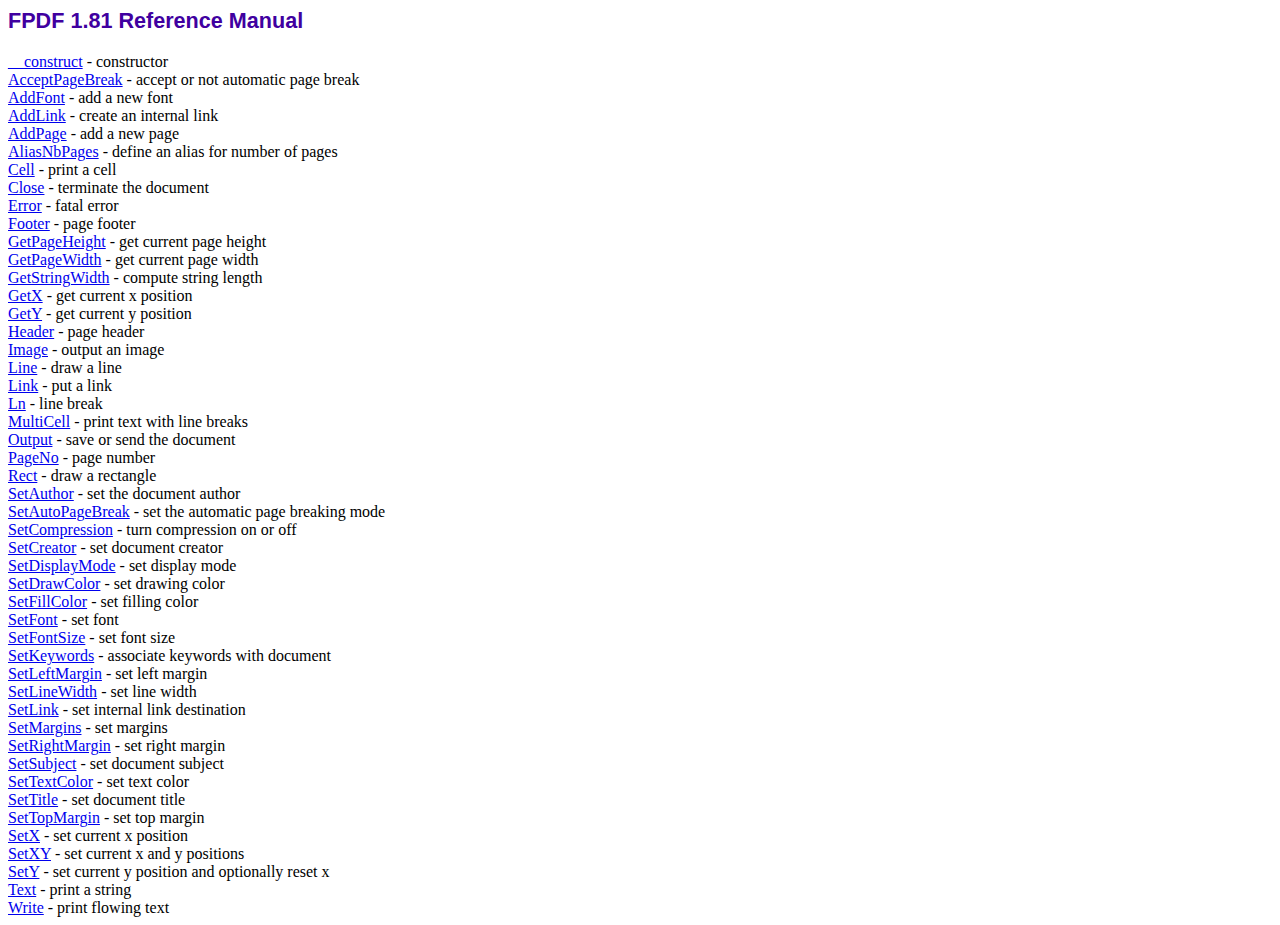
<file: andum.lk/fpdf181/doc/index.htm>
<!DOCTYPE html PUBLIC "-//W3C//DTD HTML 4.01 Transitional//EN">
<html>
<head>
<meta http-equiv="Content-Type" content="text/html; charset=ISO-8859-1">
<title>FPDF 1.81 Reference Manual</title>
<link type="text/css" rel="stylesheet" href="../fpdf.css">
</head>
<body>
<h1>FPDF 1.81 Reference Manual</h1>
<a href="__construct.htm">__construct</a> - constructor<br>
<a href="acceptpagebreak.htm">AcceptPageBreak</a> - accept or not automatic page break<br>
<a href="addfont.htm">AddFont</a> - add a new font<br>
<a href="addlink.htm">AddLink</a> - create an internal link<br>
<a href="addpage.htm">AddPage</a> - add a new page<br>
<a href="aliasnbpages.htm">AliasNbPages</a> - define an alias for number of pages<br>
<a href="cell.htm">Cell</a> - print a cell<br>
<a href="close.htm">Close</a> - terminate the document<br>
<a href="error.htm">Error</a> - fatal error<br>
<a href="footer.htm">Footer</a> - page footer<br>
<a href="getpageheight.htm">GetPageHeight</a> - get current page height<br>
<a href="getpagewidth.htm">GetPageWidth</a> - get current page width<br>
<a href="getstringwidth.htm">GetStringWidth</a> - compute string length<br>
<a href="getx.htm">GetX</a> - get current x position<br>
<a href="gety.htm">GetY</a> - get current y position<br>
<a href="header.htm">Header</a> - page header<br>
<a href="image.htm">Image</a> - output an image<br>
<a href="line.htm">Line</a> - draw a line<br>
<a href="link.htm">Link</a> - put a link<br>
<a href="ln.htm">Ln</a> - line break<br>
<a href="multicell.htm">MultiCell</a> - print text with line breaks<br>
<a href="output.htm">Output</a> - save or send the document<br>
<a href="pageno.htm">PageNo</a> - page number<br>
<a href="rect.htm">Rect</a> - draw a rectangle<br>
<a href="setauthor.htm">SetAuthor</a> - set the document author<br>
<a href="setautopagebreak.htm">SetAutoPageBreak</a> - set the automatic page breaking mode<br>
<a href="setcompression.htm">SetCompression</a> - turn compression on or off<br>
<a href="setcreator.htm">SetCreator</a> - set document creator<br>
<a href="setdisplaymode.htm">SetDisplayMode</a> - set display mode<br>
<a href="setdrawcolor.htm">SetDrawColor</a> - set drawing color<br>
<a href="setfillcolor.htm">SetFillColor</a> - set filling color<br>
<a href="setfont.htm">SetFont</a> - set font<br>
<a href="setfontsize.htm">SetFontSize</a> - set font size<br>
<a href="setkeywords.htm">SetKeywords</a> - associate keywords with document<br>
<a href="setleftmargin.htm">SetLeftMargin</a> - set left margin<br>
<a href="setlinewidth.htm">SetLineWidth</a> - set line width<br>
<a href="setlink.htm">SetLink</a> - set internal link destination<br>
<a href="setmargins.htm">SetMargins</a> - set margins<br>
<a href="setrightmargin.htm">SetRightMargin</a> - set right margin<br>
<a href="setsubject.htm">SetSubject</a> - set document subject<br>
<a href="settextcolor.htm">SetTextColor</a> - set text color<br>
<a href="settitle.htm">SetTitle</a> - set document title<br>
<a href="settopmargin.htm">SetTopMargin</a> - set top margin<br>
<a href="setx.htm">SetX</a> - set current x position<br>
<a href="setxy.htm">SetXY</a> - set current x and y positions<br>
<a href="sety.htm">SetY</a> - set current y position and optionally reset x<br>
<a href="text.htm">Text</a> - print a string<br>
<a href="write.htm">Write</a> - print flowing text<br>
</body>
</html>
</file>
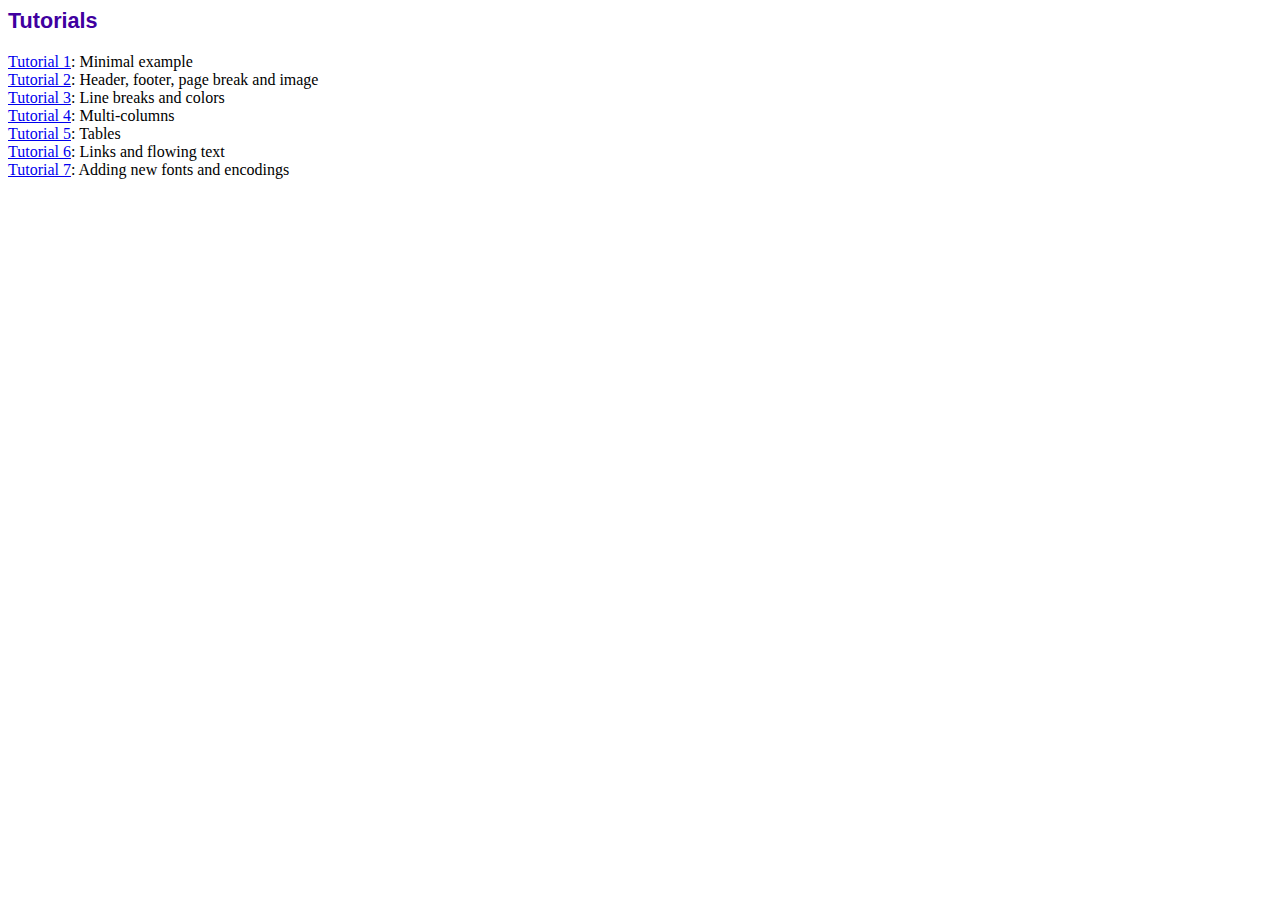
<file: andum.lk/fpdf181/tutorial/index.htm>
<!DOCTYPE html PUBLIC "-//W3C//DTD HTML 4.01 Transitional//EN">
<html>
<head>
<meta http-equiv="Content-Type" content="text/html; charset=ISO-8859-1">
<title>Tutorials</title>
<link type="text/css" rel="stylesheet" href="../fpdf.css">
</head>
<body>
<h1>Tutorials</h1>
<ul style="list-style-type:none; margin-left:0; padding-left:0">
<li><a href="tuto1.htm">Tutorial 1</a>: Minimal example</li>
<li><a href="tuto2.htm">Tutorial 2</a>: Header, footer, page break and image</li>
<li><a href="tuto3.htm">Tutorial 3</a>: Line breaks and colors</li>
<li><a href="tuto4.htm">Tutorial 4</a>: Multi-columns</li>
<li><a href="tuto5.htm">Tutorial 5</a>: Tables</li>
<li><a href="tuto6.htm">Tutorial 6</a>: Links and flowing text</li>
<li><a href="tuto7.htm">Tutorial 7</a>: Adding new fonts and encodings</li>
</ul>
</body>
</html>
</file>
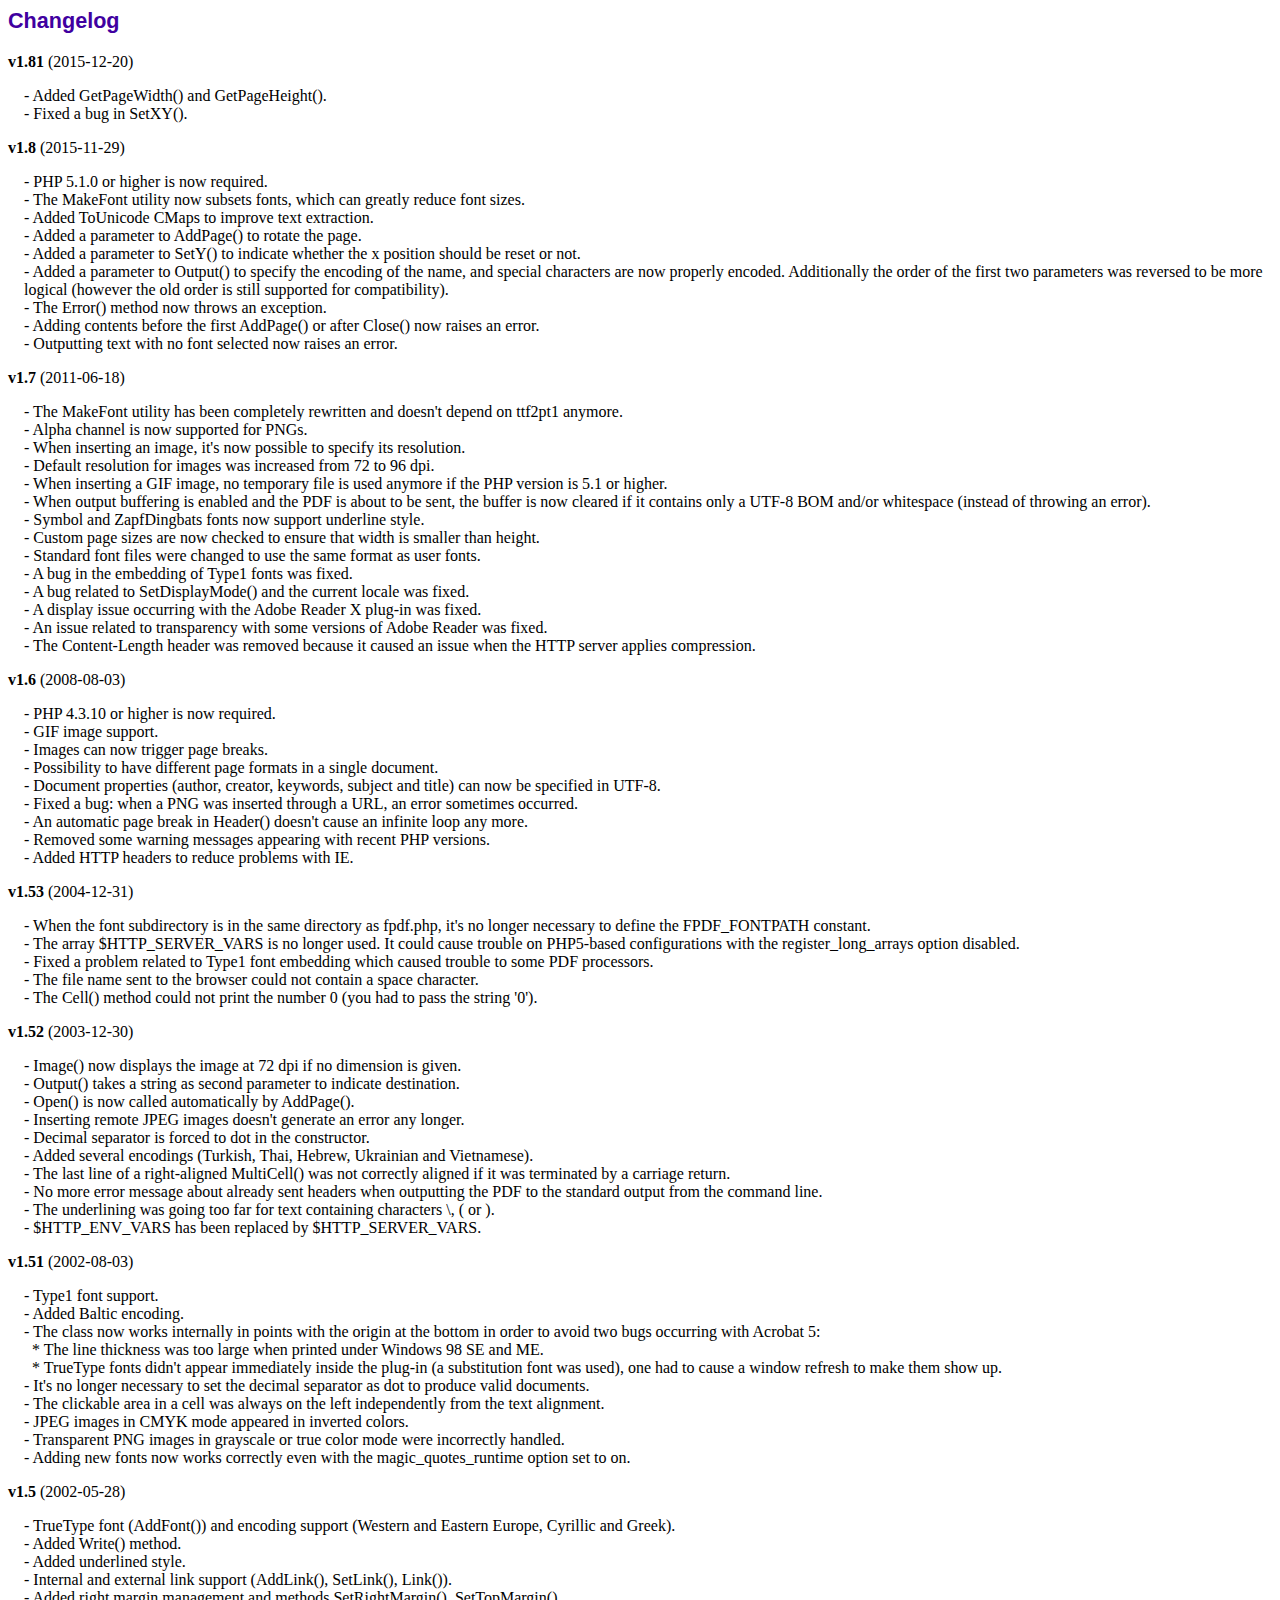
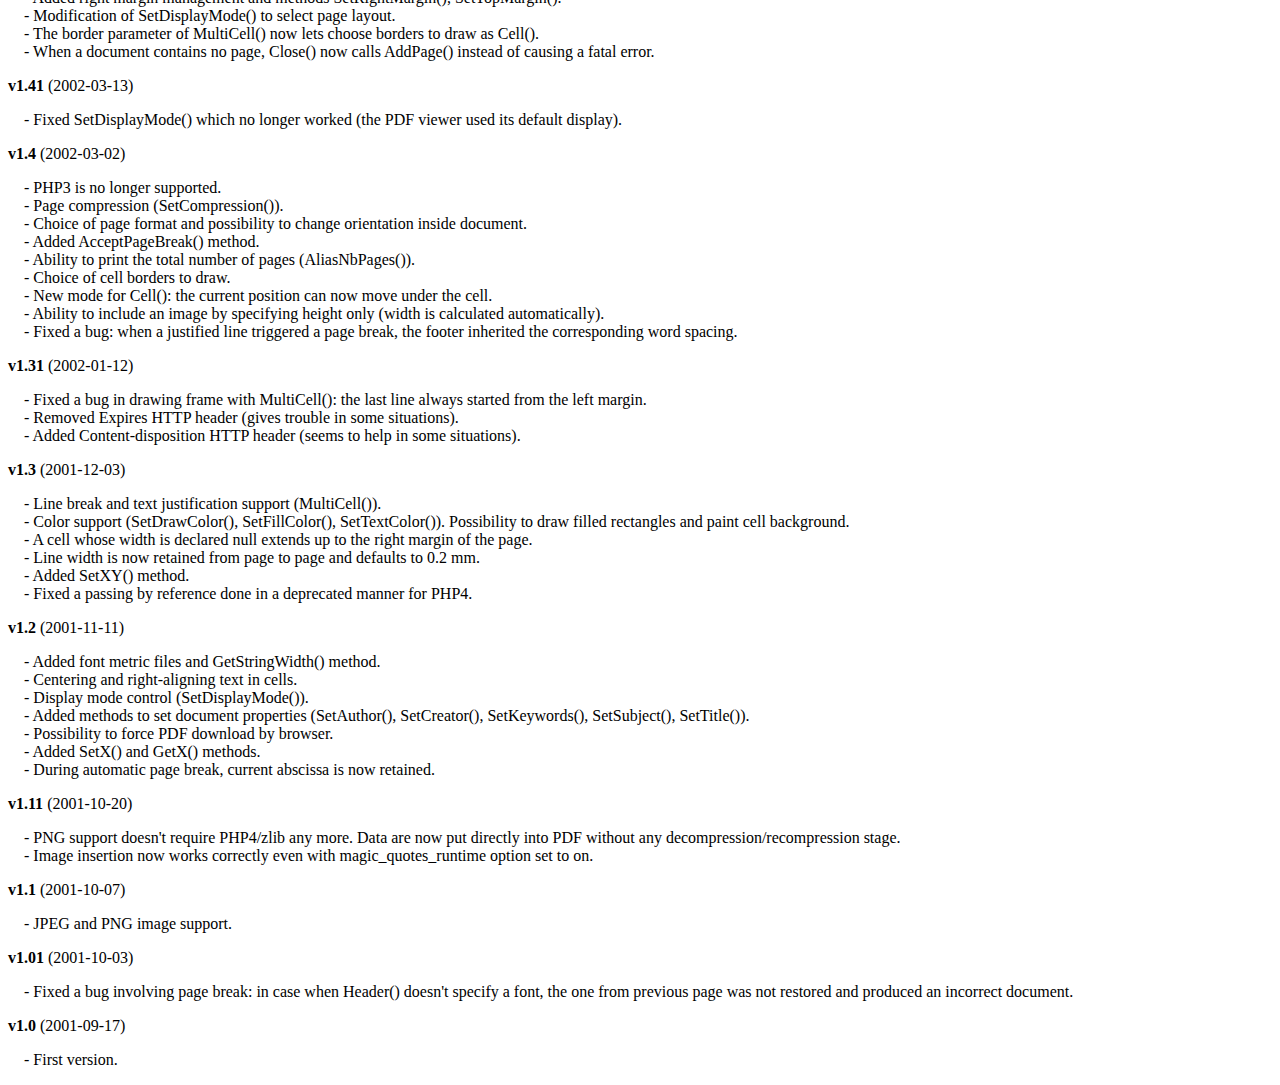
<file: andum.lk/fpdf181/changelog.htm>
<!DOCTYPE html PUBLIC "-//W3C//DTD HTML 4.01 Transitional//EN">
<html>
<head>
<meta http-equiv="Content-Type" content="text/html; charset=ISO-8859-1">
<title>Changelog</title>
<link type="text/css" rel="stylesheet" href="fpdf.css">
<style type="text/css">
dd {margin:1em 0 1em 1em}
</style>
</head>
<body>
<h1>Changelog</h1>
<dl>
<dt><strong>v1.81</strong> (2015-12-20)</dt>
<dd>
- Added GetPageWidth() and GetPageHeight().<br>
- Fixed a bug in SetXY().<br>
</dd>
<dt><strong>v1.8</strong> (2015-11-29)</dt>
<dd>
- PHP 5.1.0 or higher is now required.<br>
- The MakeFont utility now subsets fonts, which can greatly reduce font sizes.<br>
- Added ToUnicode CMaps to improve text extraction.<br>
- Added a parameter to AddPage() to rotate the page.<br>
- Added a parameter to SetY() to indicate whether the x position should be reset or not.<br>
- Added a parameter to Output() to specify the encoding of the name, and special characters are now properly encoded. Additionally the order of the first two parameters was reversed to be more logical (however the old order is still supported for compatibility).<br>
- The Error() method now throws an exception.<br>
- Adding contents before the first AddPage() or after Close() now raises an error.<br>
- Outputting text with no font selected now raises an error.<br>
</dd>
<dt><strong>v1.7</strong> (2011-06-18)</dt>
<dd>
- The MakeFont utility has been completely rewritten and doesn't depend on ttf2pt1 anymore.<br>
- Alpha channel is now supported for PNGs.<br>
- When inserting an image, it's now possible to specify its resolution.<br>
- Default resolution for images was increased from 72 to 96 dpi.<br>
- When inserting a GIF image, no temporary file is used anymore if the PHP version is 5.1 or higher.<br>
- When output buffering is enabled and the PDF is about to be sent, the buffer is now cleared if it contains only a UTF-8 BOM and/or whitespace (instead of throwing an error).<br>
- Symbol and ZapfDingbats fonts now support underline style.<br>
- Custom page sizes are now checked to ensure that width is smaller than height.<br>
- Standard font files were changed to use the same format as user fonts.<br>
- A bug in the embedding of Type1 fonts was fixed.<br>
- A bug related to SetDisplayMode() and the current locale was fixed.<br>
- A display issue occurring with the Adobe Reader X plug-in was fixed.<br>
- An issue related to transparency with some versions of Adobe Reader was fixed.<br>
- The Content-Length header was removed because it caused an issue when the HTTP server applies compression.<br>
</dd>
<dt><strong>v1.6</strong> (2008-08-03)</dt>
<dd>
- PHP 4.3.10 or higher is now required.<br>
- GIF image support.<br>
- Images can now trigger page breaks.<br>
- Possibility to have different page formats in a single document.<br>
- Document properties (author, creator, keywords, subject and title) can now be specified in UTF-8.<br>
- Fixed a bug: when a PNG was inserted through a URL, an error sometimes occurred.<br>
- An automatic page break in Header() doesn't cause an infinite loop any more.<br>
- Removed some warning messages appearing with recent PHP versions.<br>
- Added HTTP headers to reduce problems with IE.<br>
</dd>
<dt><strong>v1.53</strong> (2004-12-31)</dt>
<dd>
- When the font subdirectory is in the same directory as fpdf.php, it's no longer necessary to define the FPDF_FONTPATH constant.<br>
- The array $HTTP_SERVER_VARS is no longer used. It could cause trouble on PHP5-based configurations with the register_long_arrays option disabled.<br>
- Fixed a problem related to Type1 font embedding which caused trouble to some PDF processors.<br>
- The file name sent to the browser could not contain a space character.<br>
- The Cell() method could not print the number 0 (you had to pass the string '0').<br>
</dd>
<dt><strong>v1.52</strong> (2003-12-30)</dt>
<dd>
- Image() now displays the image at 72 dpi if no dimension is given.<br>
- Output() takes a string as second parameter to indicate destination.<br>
- Open() is now called automatically by AddPage().<br>
- Inserting remote JPEG images doesn't generate an error any longer.<br>
- Decimal separator is forced to dot in the constructor.<br>
- Added several encodings (Turkish, Thai, Hebrew, Ukrainian and Vietnamese).<br>
- The last line of a right-aligned MultiCell() was not correctly aligned if it was terminated by a carriage return.<br>
- No more error message about already sent headers when outputting the PDF to the standard output from the command line.<br>
- The underlining was going too far for text containing characters \, ( or ).<br>
- $HTTP_ENV_VARS has been replaced by $HTTP_SERVER_VARS.<br>
</dd>
<dt><strong>v1.51</strong> (2002-08-03)</dt>
<dd>
- Type1 font support.<br>
- Added Baltic encoding.<br>
- The class now works internally in points with the origin at the bottom in order to avoid two bugs occurring with Acrobat 5:<br>&nbsp;&nbsp;* The line thickness was too large when printed under Windows 98 SE and ME.<br>&nbsp;&nbsp;* TrueType fonts didn't appear immediately inside the plug-in (a substitution font was used), one had to cause a window refresh to make them show up.<br>
- It's no longer necessary to set the decimal separator as dot to produce valid documents.<br>
- The clickable area in a cell was always on the left independently from the text alignment.<br>
- JPEG images in CMYK mode appeared in inverted colors.<br>
- Transparent PNG images in grayscale or true color mode were incorrectly handled.<br>
- Adding new fonts now works correctly even with the magic_quotes_runtime option set to on.<br>
</dd>
<dt><strong>v1.5</strong> (2002-05-28)</dt>
<dd>
- TrueType font (AddFont()) and encoding support (Western and Eastern Europe, Cyrillic and Greek).<br>
- Added Write() method.<br>
- Added underlined style.<br>
- Internal and external link support (AddLink(), SetLink(), Link()).<br>
- Added right margin management and methods SetRightMargin(), SetTopMargin().<br>
- Modification of SetDisplayMode() to select page layout.<br>
- The border parameter of MultiCell() now lets choose borders to draw as Cell().<br>
- When a document contains no page, Close() now calls AddPage() instead of causing a fatal error.<br>
</dd>
<dt><strong>v1.41</strong> (2002-03-13)</dt>
<dd>
- Fixed SetDisplayMode() which no longer worked (the PDF viewer used its default display).<br>
</dd>
<dt><strong>v1.4</strong> (2002-03-02)</dt>
<dd>
- PHP3 is no longer supported.<br>
- Page compression (SetCompression()).<br>
- Choice of page format and possibility to change orientation inside document.<br>
- Added AcceptPageBreak() method.<br>
- Ability to print the total number of pages (AliasNbPages()).<br>
- Choice of cell borders to draw.<br>
- New mode for Cell(): the current position can now move under the cell.<br>
- Ability to include an image by specifying height only (width is calculated automatically).<br>
- Fixed a bug: when a justified line triggered a page break, the footer inherited the corresponding word spacing.<br>
</dd>
<dt><strong>v1.31</strong> (2002-01-12)</dt>
<dd>
- Fixed a bug in drawing frame with MultiCell(): the last line always started from the left margin.<br>
- Removed Expires HTTP header (gives trouble in some situations).<br>
- Added Content-disposition HTTP header (seems to help in some situations).<br>
</dd>
<dt><strong>v1.3</strong> (2001-12-03)</dt>
<dd>
- Line break and text justification support (MultiCell()).<br>
- Color support (SetDrawColor(), SetFillColor(), SetTextColor()). Possibility to draw filled rectangles and paint cell background.<br>
- A cell whose width is declared null extends up to the right margin of the page.<br>
- Line width is now retained from page to page and defaults to 0.2 mm.<br>
- Added SetXY() method.<br>
- Fixed a passing by reference done in a deprecated manner for PHP4.<br>
</dd>
<dt><strong>v1.2</strong> (2001-11-11)</dt>
<dd>
- Added font metric files and GetStringWidth() method.<br>
- Centering and right-aligning text in cells.<br>
- Display mode control (SetDisplayMode()).<br>
- Added methods to set document properties (SetAuthor(), SetCreator(), SetKeywords(), SetSubject(), SetTitle()).<br>
- Possibility to force PDF download by browser.<br>
- Added SetX() and GetX() methods.<br>
- During automatic page break, current abscissa is now retained.<br>
</dd>
<dt><strong>v1.11</strong> (2001-10-20)</dt>
<dd>
- PNG support doesn't require PHP4/zlib any more. Data are now put directly into PDF without any decompression/recompression stage.<br>
- Image insertion now works correctly even with magic_quotes_runtime option set to on.<br>
</dd>
<dt><strong>v1.1</strong> (2001-10-07)</dt>
<dd>
- JPEG and PNG image support.<br>
</dd>
<dt><strong>v1.01</strong> (2001-10-03)</dt>
<dd>
- Fixed a bug involving page break: in case when Header() doesn't specify a font, the one from previous page was not restored and produced an incorrect document.<br>
</dd>
<dt><strong>v1.0</strong> (2001-09-17)</dt>
<dd>
- First version.<br>
</dd>
</dl>
</body>
</html>
</file>
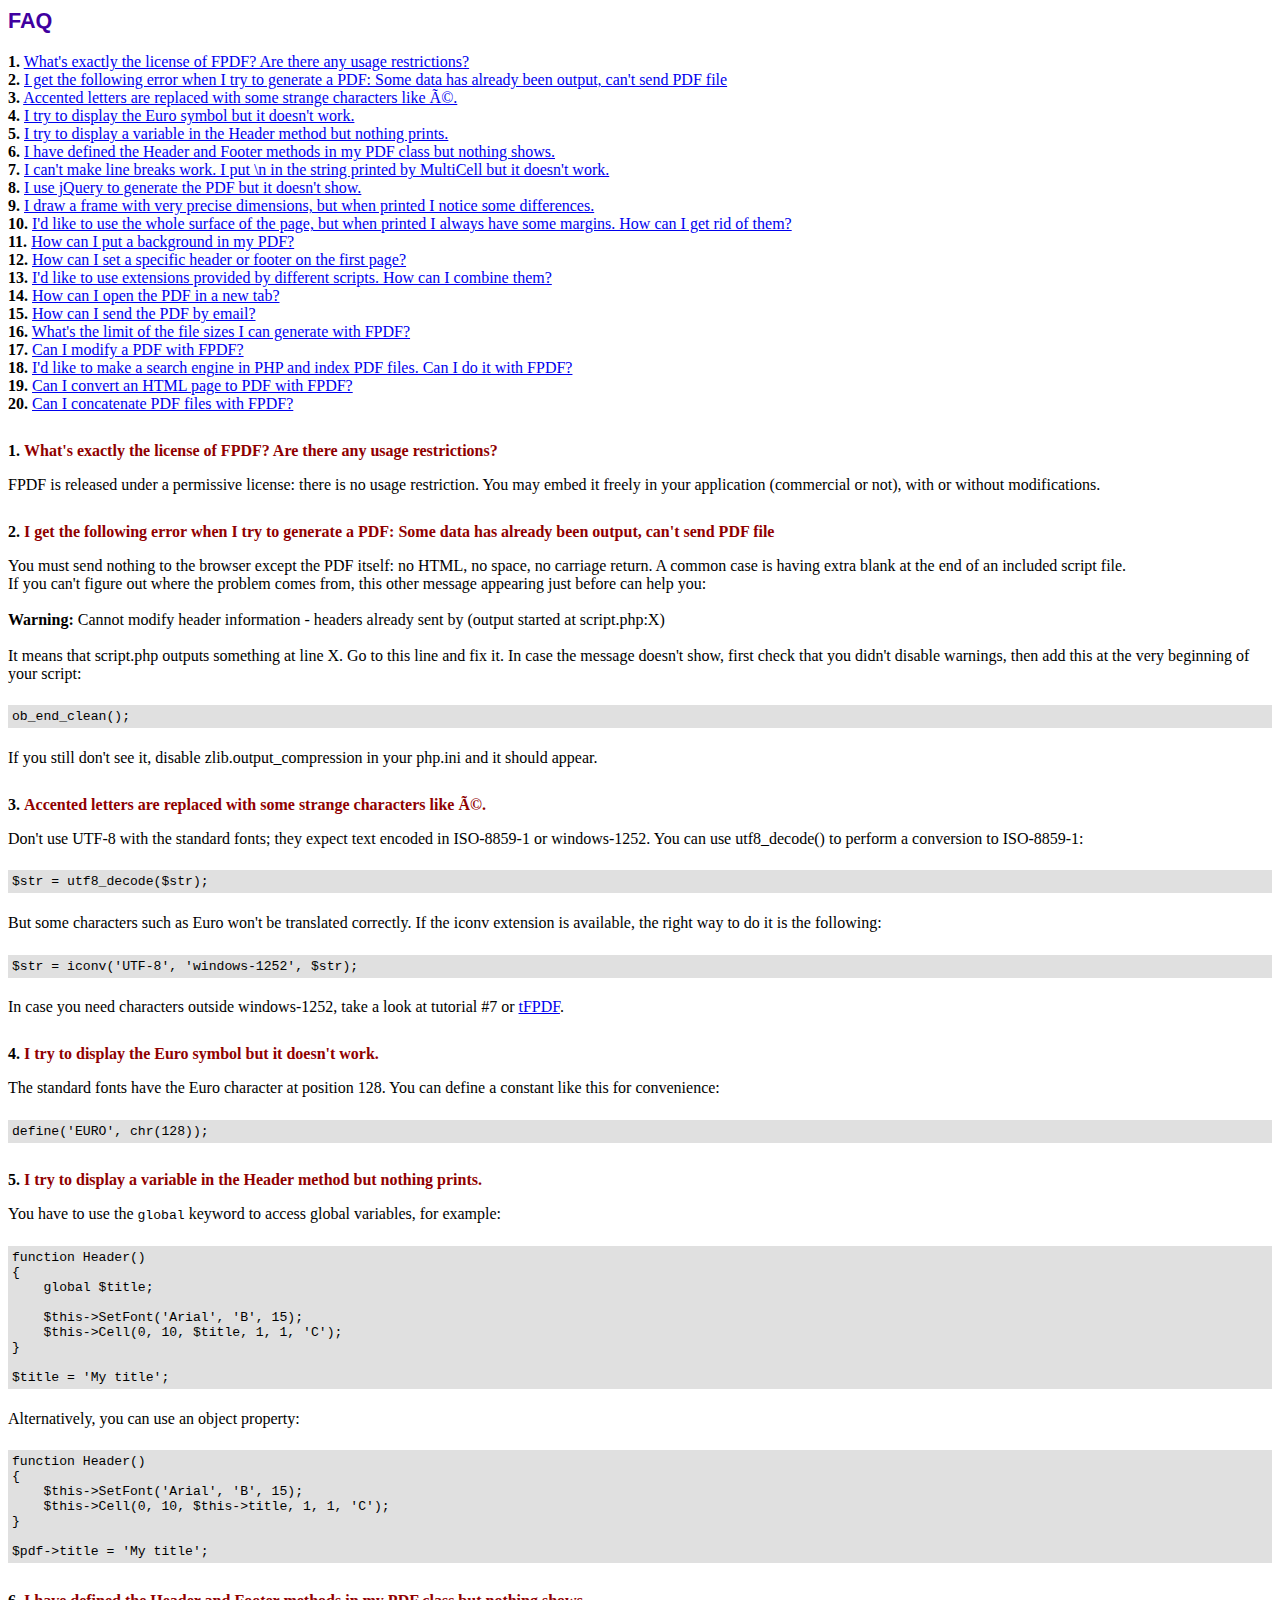
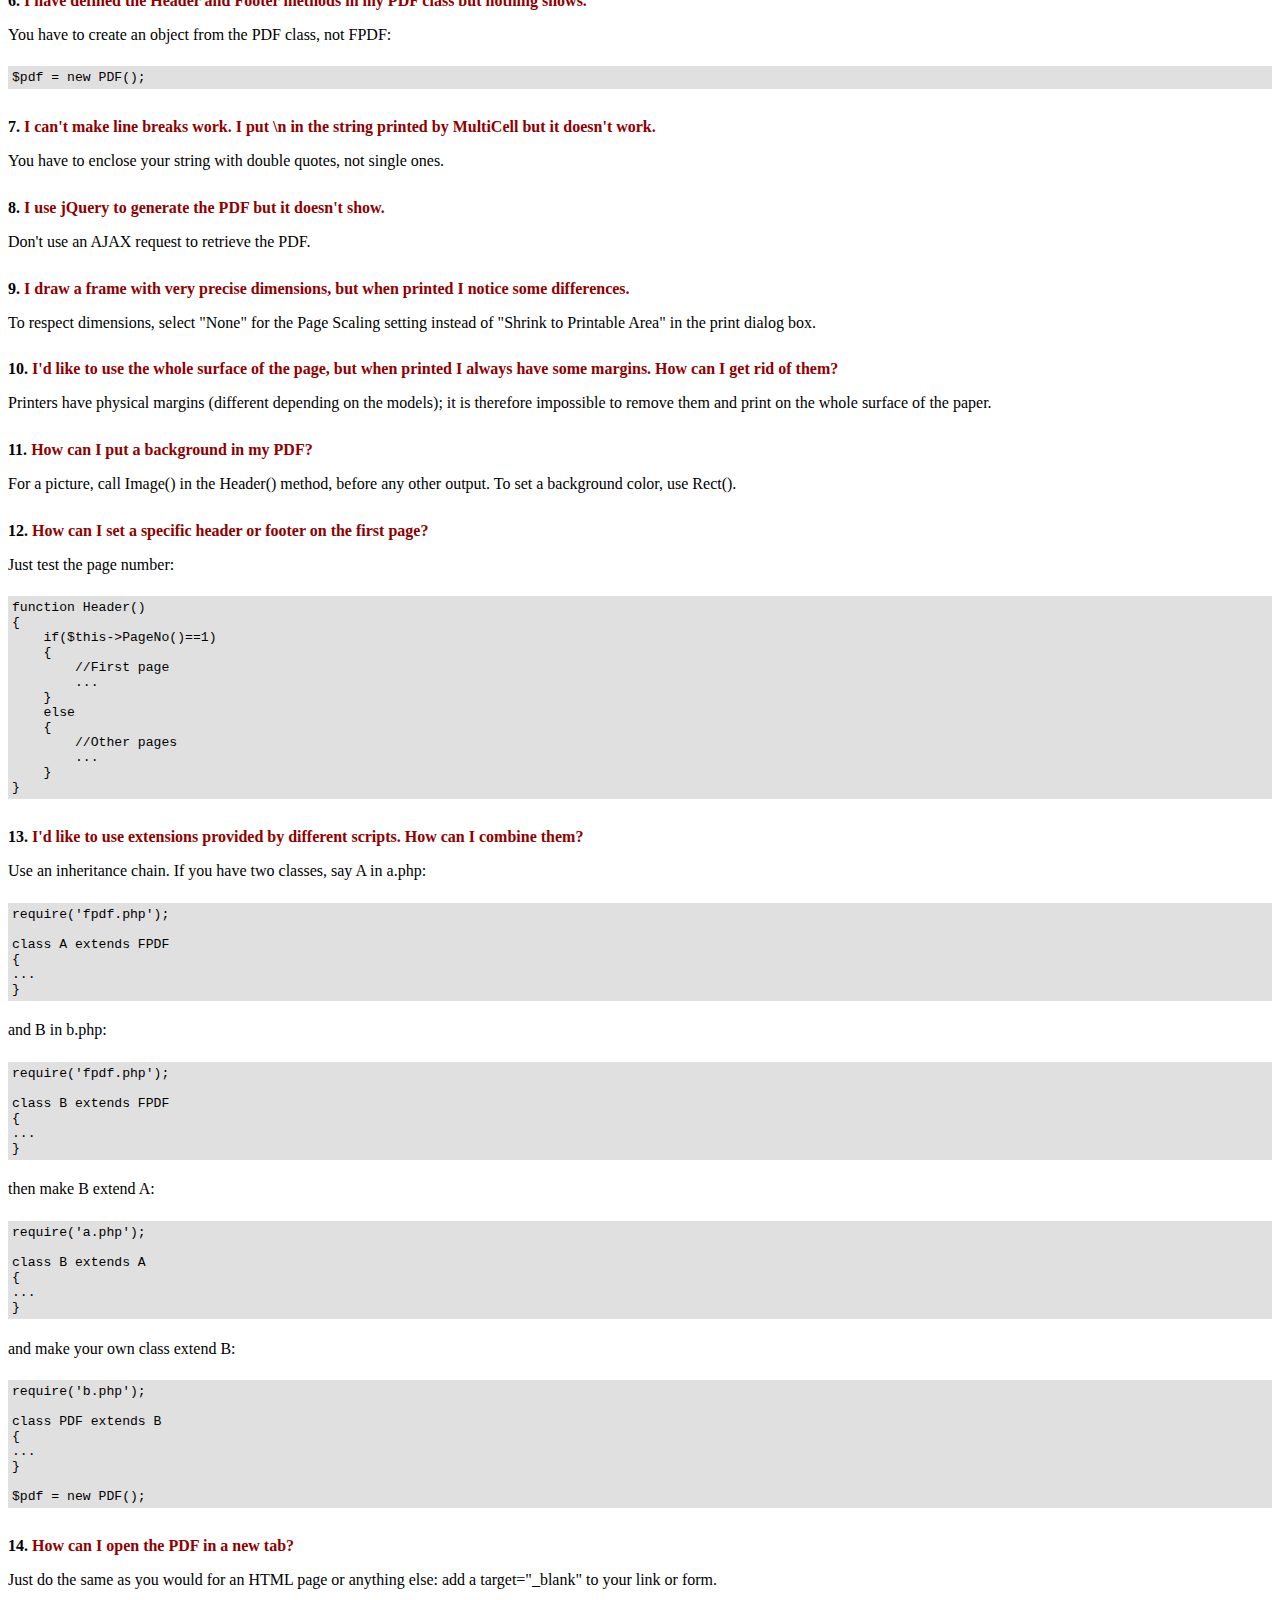
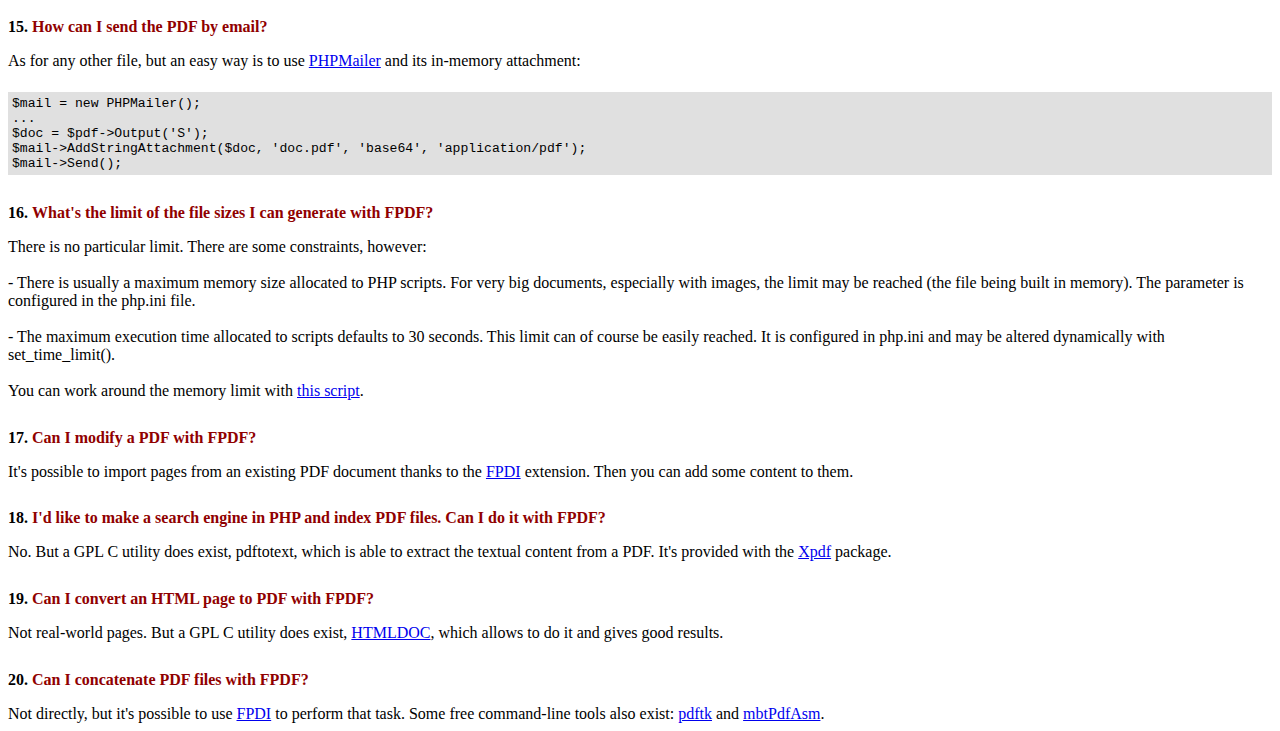
<file: andum.lk/fpdf181/FAQ.htm>
<!DOCTYPE html PUBLIC "-//W3C//DTD HTML 4.01 Transitional//EN">
<html>
<head>
<meta http-equiv="Content-Type" content="text/html; charset=ISO-8859-1">
<title>FAQ</title>
<link type="text/css" rel="stylesheet" href="fpdf.css">
<style type="text/css">
ul {list-style-type:none; margin:0; padding:0}
ul#answers li {margin-top:1.8em}
.question {font-weight:bold; color:#900000}
</style>
</head>
<body>
<h1>FAQ</h1>
<ul>
<li><b>1.</b> <a href='#q1'>What's exactly the license of FPDF? Are there any usage restrictions?</a></li>
<li><b>2.</b> <a href='#q2'>I get the following error when I try to generate a PDF: Some data has already been output, can't send PDF file</a></li>
<li><b>3.</b> <a href='#q3'>Accented letters are replaced with some strange characters like é.</a></li>
<li><b>4.</b> <a href='#q4'>I try to display the Euro symbol but it doesn't work.</a></li>
<li><b>5.</b> <a href='#q5'>I try to display a variable in the Header method but nothing prints.</a></li>
<li><b>6.</b> <a href='#q6'>I have defined the Header and Footer methods in my PDF class but nothing shows.</a></li>
<li><b>7.</b> <a href='#q7'>I can't make line breaks work. I put \n in the string printed by MultiCell but it doesn't work.</a></li>
<li><b>8.</b> <a href='#q8'>I use jQuery to generate the PDF but it doesn't show.</a></li>
<li><b>9.</b> <a href='#q9'>I draw a frame with very precise dimensions, but when printed I notice some differences.</a></li>
<li><b>10.</b> <a href='#q10'>I'd like to use the whole surface of the page, but when printed I always have some margins. How can I get rid of them?</a></li>
<li><b>11.</b> <a href='#q11'>How can I put a background in my PDF?</a></li>
<li><b>12.</b> <a href='#q12'>How can I set a specific header or footer on the first page?</a></li>
<li><b>13.</b> <a href='#q13'>I'd like to use extensions provided by different scripts. How can I combine them?</a></li>
<li><b>14.</b> <a href='#q14'>How can I open the PDF in a new tab?</a></li>
<li><b>15.</b> <a href='#q15'>How can I send the PDF by email?</a></li>
<li><b>16.</b> <a href='#q16'>What's the limit of the file sizes I can generate with FPDF?</a></li>
<li><b>17.</b> <a href='#q17'>Can I modify a PDF with FPDF?</a></li>
<li><b>18.</b> <a href='#q18'>I'd like to make a search engine in PHP and index PDF files. Can I do it with FPDF?</a></li>
<li><b>19.</b> <a href='#q19'>Can I convert an HTML page to PDF with FPDF?</a></li>
<li><b>20.</b> <a href='#q20'>Can I concatenate PDF files with FPDF?</a></li>
</ul>

<ul id='answers'>
<li id='q1'>
<p><b>1.</b> <span class='question'>What's exactly the license of FPDF? Are there any usage restrictions?</span></p>
FPDF is released under a permissive license: there is no usage restriction. You may embed it
freely in your application (commercial or not), with or without modifications.
</li>

<li id='q2'>
<p><b>2.</b> <span class='question'>I get the following error when I try to generate a PDF: Some data has already been output, can't send PDF file</span></p>
You must send nothing to the browser except the PDF itself: no HTML, no space, no carriage return. A common
case is having extra blank at the end of an included script file.<br>
If you can't figure out where the problem comes from, this other message appearing just before can help you:<br>
<br>
<b>Warning:</b> Cannot modify header information - headers already sent by (output started at script.php:X)<br>
<br>
It means that script.php outputs something at line X. Go to this line and fix it.
In case the message doesn't show, first check that you didn't disable warnings, then add this at the very
beginning of your script:
<div class="doc-source">
<pre><code>ob_end_clean();</code></pre>
</div>
If you still don't see it, disable zlib.output_compression in your php.ini and it should appear.
</li>

<li id='q3'>
<p><b>3.</b> <span class='question'>Accented letters are replaced with some strange characters like é.</span></p>
Don't use UTF-8 with the standard fonts; they expect text encoded in ISO-8859-1 or windows-1252.
You can use utf8_decode() to perform a conversion to ISO-8859-1:
<div class="doc-source">
<pre><code>$str = utf8_decode($str);</code></pre>
</div>
But some characters such as Euro won't be translated correctly. If the iconv extension is available, the
right way to do it is the following:
<div class="doc-source">
<pre><code>$str = iconv('UTF-8', 'windows-1252', $str);</code></pre>
</div>
In case you need characters outside windows-1252, take a look at tutorial #7 or
<a href="http://www.fpdf.org/?go=script&amp;id=92" target="_blank">tFPDF</a>.
</li>

<li id='q4'>
<p><b>4.</b> <span class='question'>I try to display the Euro symbol but it doesn't work.</span></p>
The standard fonts have the Euro character at position 128. You can define a constant like this
for convenience:
<div class="doc-source">
<pre><code>define('EURO', chr(128));</code></pre>
</div>
</li>

<li id='q5'>
<p><b>5.</b> <span class='question'>I try to display a variable in the Header method but nothing prints.</span></p>
You have to use the <code>global</code> keyword to access global variables, for example:
<div class="doc-source">
<pre><code>function Header()
{
    global $title;

    $this-&gt;SetFont('Arial', 'B', 15);
    $this-&gt;Cell(0, 10, $title, 1, 1, 'C');
}

$title = 'My title';</code></pre>
</div>
Alternatively, you can use an object property:
<div class="doc-source">
<pre><code>function Header()
{
    $this-&gt;SetFont('Arial', 'B', 15);
    $this-&gt;Cell(0, 10, $this-&gt;title, 1, 1, 'C');
}

$pdf-&gt;title = 'My title';</code></pre>
</div>
</li>

<li id='q6'>
<p><b>6.</b> <span class='question'>I have defined the Header and Footer methods in my PDF class but nothing shows.</span></p>
You have to create an object from the PDF class, not FPDF:
<div class="doc-source">
<pre><code>$pdf = new PDF();</code></pre>
</div>
</li>

<li id='q7'>
<p><b>7.</b> <span class='question'>I can't make line breaks work. I put \n in the string printed by MultiCell but it doesn't work.</span></p>
You have to enclose your string with double quotes, not single ones.
</li>

<li id='q8'>
<p><b>8.</b> <span class='question'>I use jQuery to generate the PDF but it doesn't show.</span></p>
Don't use an AJAX request to retrieve the PDF.
</li>

<li id='q9'>
<p><b>9.</b> <span class='question'>I draw a frame with very precise dimensions, but when printed I notice some differences.</span></p>
To respect dimensions, select "None" for the Page Scaling setting instead of "Shrink to Printable Area" in the print dialog box.
</li>

<li id='q10'>
<p><b>10.</b> <span class='question'>I'd like to use the whole surface of the page, but when printed I always have some margins. How can I get rid of them?</span></p>
Printers have physical margins (different depending on the models); it is therefore impossible to remove
them and print on the whole surface of the paper.
</li>

<li id='q11'>
<p><b>11.</b> <span class='question'>How can I put a background in my PDF?</span></p>
For a picture, call Image() in the Header() method, before any other output. To set a background color, use Rect().
</li>

<li id='q12'>
<p><b>12.</b> <span class='question'>How can I set a specific header or footer on the first page?</span></p>
Just test the page number:
<div class="doc-source">
<pre><code>function Header()
{
    if($this-&gt;PageNo()==1)
    {
        //First page
        ...
    }
    else
    {
        //Other pages
        ...
    }
}</code></pre>
</div>
</li>

<li id='q13'>
<p><b>13.</b> <span class='question'>I'd like to use extensions provided by different scripts. How can I combine them?</span></p>
Use an inheritance chain. If you have two classes, say A in a.php:
<div class="doc-source">
<pre><code>require('fpdf.php');

class A extends FPDF
{
...
}</code></pre>
</div>
and B in b.php:
<div class="doc-source">
<pre><code>require('fpdf.php');

class B extends FPDF
{
...
}</code></pre>
</div>
then make B extend A:
<div class="doc-source">
<pre><code>require('a.php');

class B extends A
{
...
}</code></pre>
</div>
and make your own class extend B:
<div class="doc-source">
<pre><code>require('b.php');

class PDF extends B
{
...
}

$pdf = new PDF();</code></pre>
</div>
</li>

<li id='q14'>
<p><b>14.</b> <span class='question'>How can I open the PDF in a new tab?</span></p>
Just do the same as you would for an HTML page or anything else: add a target="_blank" to your link or form.
</li>

<li id='q15'>
<p><b>15.</b> <span class='question'>How can I send the PDF by email?</span></p>
As for any other file, but an easy way is to use <a href="http://phpmailer.codeworxtech.com" target="_blank">PHPMailer</a> and
its in-memory attachment:
<div class="doc-source">
<pre><code>$mail = new PHPMailer();
...
$doc = $pdf-&gt;Output('S');
$mail-&gt;AddStringAttachment($doc, 'doc.pdf', 'base64', 'application/pdf');
$mail-&gt;Send();</code></pre>
</div>
</li>

<li id='q16'>
<p><b>16.</b> <span class='question'>What's the limit of the file sizes I can generate with FPDF?</span></p>
There is no particular limit. There are some constraints, however:
<br>
<br>
- There is usually a maximum memory size allocated to PHP scripts. For very big documents,
especially with images, the limit may be reached (the file being built in memory). The
parameter is configured in the php.ini file.
<br>
<br>
- The maximum execution time allocated to scripts defaults to 30 seconds. This limit can of course
be easily reached. It is configured in php.ini and may be altered dynamically with set_time_limit().
<br>
<br>
You can work around the memory limit with <a href="http://www.fpdf.org/?go=script&amp;id=76" target="_blank">this script</a>.
</li>

<li id='q17'>
<p><b>17.</b> <span class='question'>Can I modify a PDF with FPDF?</span></p>
It's possible to import pages from an existing PDF document thanks to the
<a href="https://www.setasign.com/products/fpdi/about/" target="_blank">FPDI</a> extension.
Then you can add some content to them.
</li>

<li id='q18'>
<p><b>18.</b> <span class='question'>I'd like to make a search engine in PHP and index PDF files. Can I do it with FPDF?</span></p>
No. But a GPL C utility does exist, pdftotext, which is able to extract the textual content from a PDF.
It's provided with the <a href="http://www.foolabs.com/xpdf/" target="_blank">Xpdf</a> package.
</li>

<li id='q19'>
<p><b>19.</b> <span class='question'>Can I convert an HTML page to PDF with FPDF?</span></p>
Not real-world pages. But a GPL C utility does exist, <a href="https://www.msweet.org/projects.php?Z1" target="_blank">HTMLDOC</a>,
which allows to do it and gives good results.
</li>

<li id='q20'>
<p><b>20.</b> <span class='question'>Can I concatenate PDF files with FPDF?</span></p>
Not directly, but it's possible to use <a href="https://www.setasign.com/products/fpdi/demos/concatenate-fake/" target="_blank">FPDI</a>
to perform that task. Some free command-line tools also exist:
<a href="https://www.pdflabs.com/tools/pdftk-the-pdf-toolkit/" target="_blank">pdftk</a> and
<a href="http://thierry.schmit.free.fr/spip/spip.php?article15" target="_blank">mbtPdfAsm</a>.
</li>
</ul>
</body>
</html>
</file>
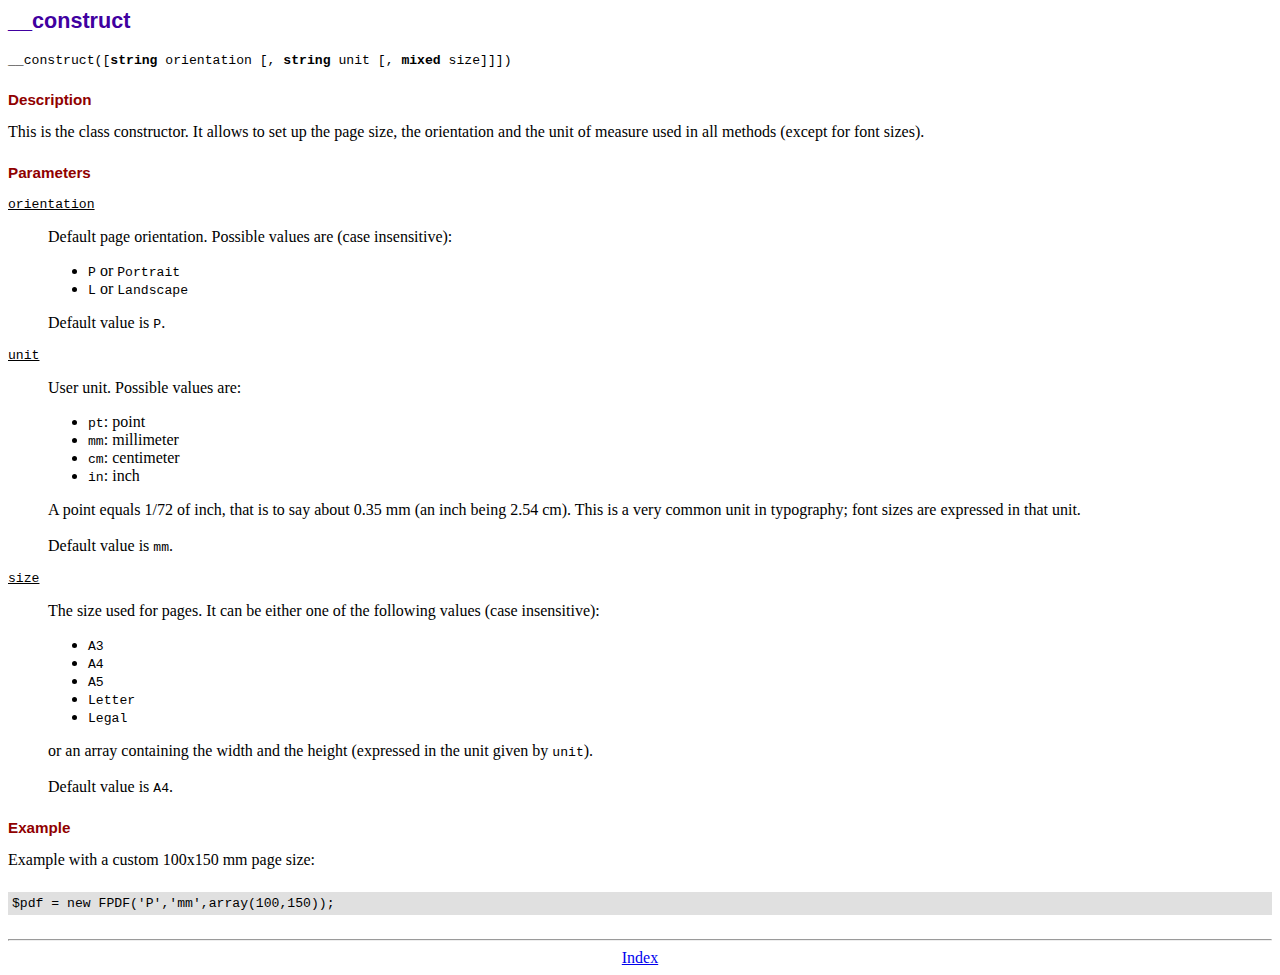
<file: andum.lk/fpdf181/doc/__construct.htm>
<!DOCTYPE html PUBLIC "-//W3C//DTD HTML 4.01 Transitional//EN">
<html>
<head>
<meta http-equiv="Content-Type" content="text/html; charset=ISO-8859-1">
<title>__construct</title>
<link type="text/css" rel="stylesheet" href="../fpdf.css">
</head>
<body>
<h1>__construct</h1>
<code>__construct([<b>string</b> orientation [, <b>string</b> unit [, <b>mixed</b> size]]])</code>
<h2>Description</h2>
This is the class constructor. It allows to set up the page size, the orientation and the
unit of measure used in all methods (except for font sizes).
<h2>Parameters</h2>
<dl class="param">
<dt><code>orientation</code></dt>
<dd>
Default page orientation. Possible values are (case insensitive):
<ul>
<li><code>P</code> or <code>Portrait</code></li>
<li><code>L</code> or <code>Landscape</code></li>
</ul>
Default value is <code>P</code>.
</dd>
<dt><code>unit</code></dt>
<dd>
User unit. Possible values are:
<ul>
<li><code>pt</code>: point</li>
<li><code>mm</code>: millimeter</li>
<li><code>cm</code>: centimeter</li>
<li><code>in</code>: inch</li>
</ul>
A point equals 1/72 of inch, that is to say about 0.35 mm (an inch being 2.54 cm). This
is a very common unit in typography; font sizes are expressed in that unit.
<br>
<br>
Default value is <code>mm</code>.
</dd>
<dt><code>size</code></dt>
<dd>
The size used for pages. It can be either one of the following values (case insensitive):
<ul>
<li><code>A3</code></li>
<li><code>A4</code></li>
<li><code>A5</code></li>
<li><code>Letter</code></li>
<li><code>Legal</code></li>
</ul>
or an array containing the width and the height (expressed in the unit given by <code>unit</code>).<br>
<br>
Default value is <code>A4</code>.
</dd>
</dl>
<h2>Example</h2>
Example with a custom 100x150 mm page size:
<div class="doc-source">
<pre><code>$pdf = new FPDF('P','mm',array(100,150));</code></pre>
</div>
<hr style="margin-top:1.5em">
<div style="text-align:center"><a href="index.htm">Index</a></div>
</body>
</html>
</file>
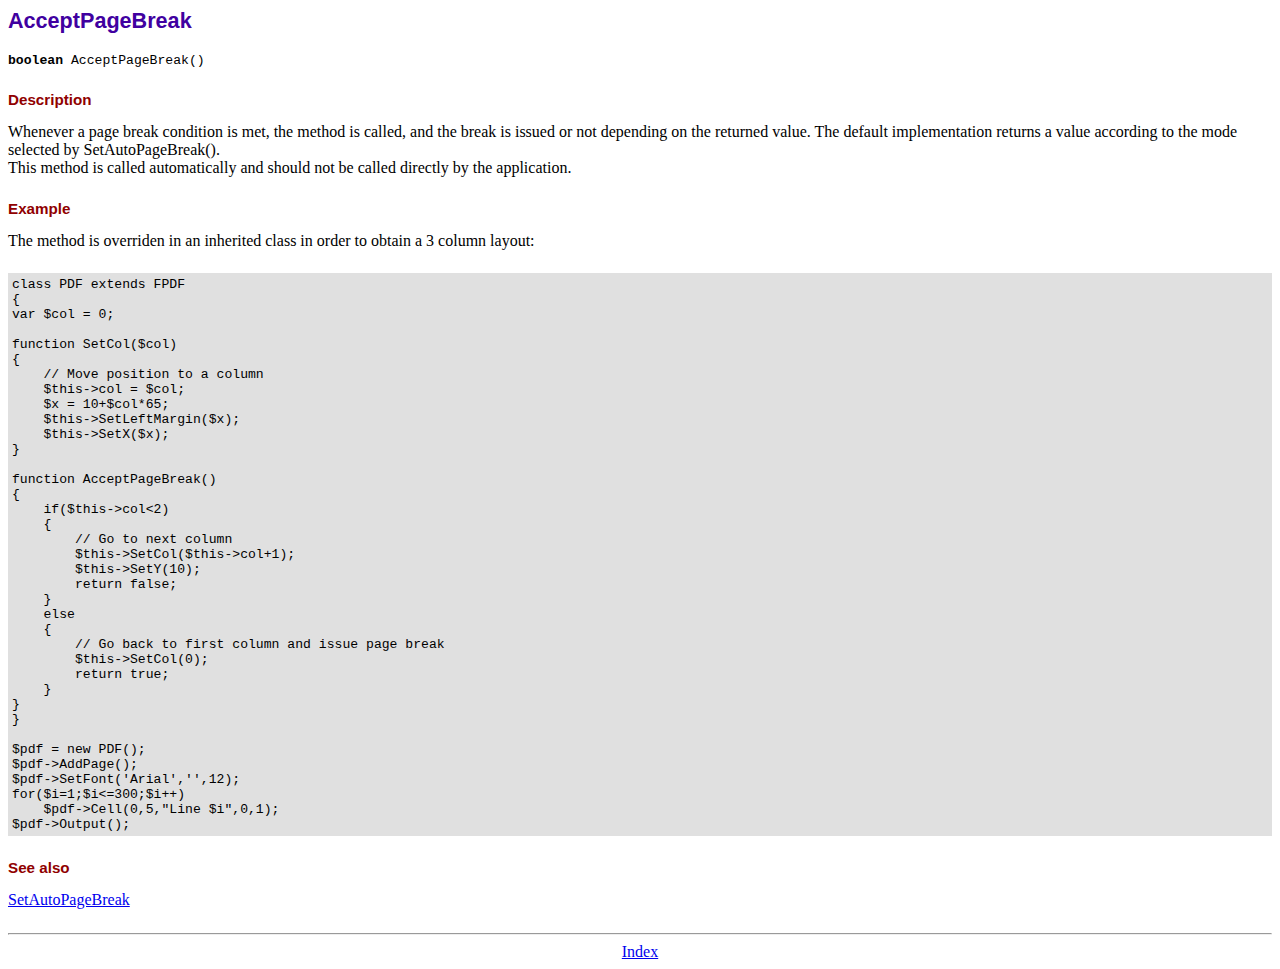
<file: andum.lk/fpdf181/doc/acceptpagebreak.htm>
<!DOCTYPE html PUBLIC "-//W3C//DTD HTML 4.01 Transitional//EN">
<html>
<head>
<meta http-equiv="Content-Type" content="text/html; charset=ISO-8859-1">
<title>AcceptPageBreak</title>
<link type="text/css" rel="stylesheet" href="../fpdf.css">
</head>
<body>
<h1>AcceptPageBreak</h1>
<code><b>boolean</b> AcceptPageBreak()</code>
<h2>Description</h2>
Whenever a page break condition is met, the method is called, and the break is issued or not
depending on the returned value. The default implementation returns a value according to the
mode selected by SetAutoPageBreak().
<br>
This method is called automatically and should not be called directly by the application.
<h2>Example</h2>
The method is overriden in an inherited class in order to obtain a 3 column layout:
<div class="doc-source">
<pre><code>class PDF extends FPDF
{
var $col = 0;

function SetCol($col)
{
    // Move position to a column
    $this-&gt;col = $col;
    $x = 10+$col*65;
    $this-&gt;SetLeftMargin($x);
    $this-&gt;SetX($x);
}

function AcceptPageBreak()
{
    if($this-&gt;col&lt;2)
    {
        // Go to next column
        $this-&gt;SetCol($this-&gt;col+1);
        $this-&gt;SetY(10);
        return false;
    }
    else
    {
        // Go back to first column and issue page break
        $this-&gt;SetCol(0);
        return true;
    }
}
}

$pdf = new PDF();
$pdf-&gt;AddPage();
$pdf-&gt;SetFont('Arial','',12);
for($i=1;$i&lt;=300;$i++)
    $pdf-&gt;Cell(0,5,"Line $i",0,1);
$pdf-&gt;Output();</code></pre>
</div>
<h2>See also</h2>
<a href="setautopagebreak.htm">SetAutoPageBreak</a>
<hr style="margin-top:1.5em">
<div style="text-align:center"><a href="index.htm">Index</a></div>
</body>
</html>
</file>
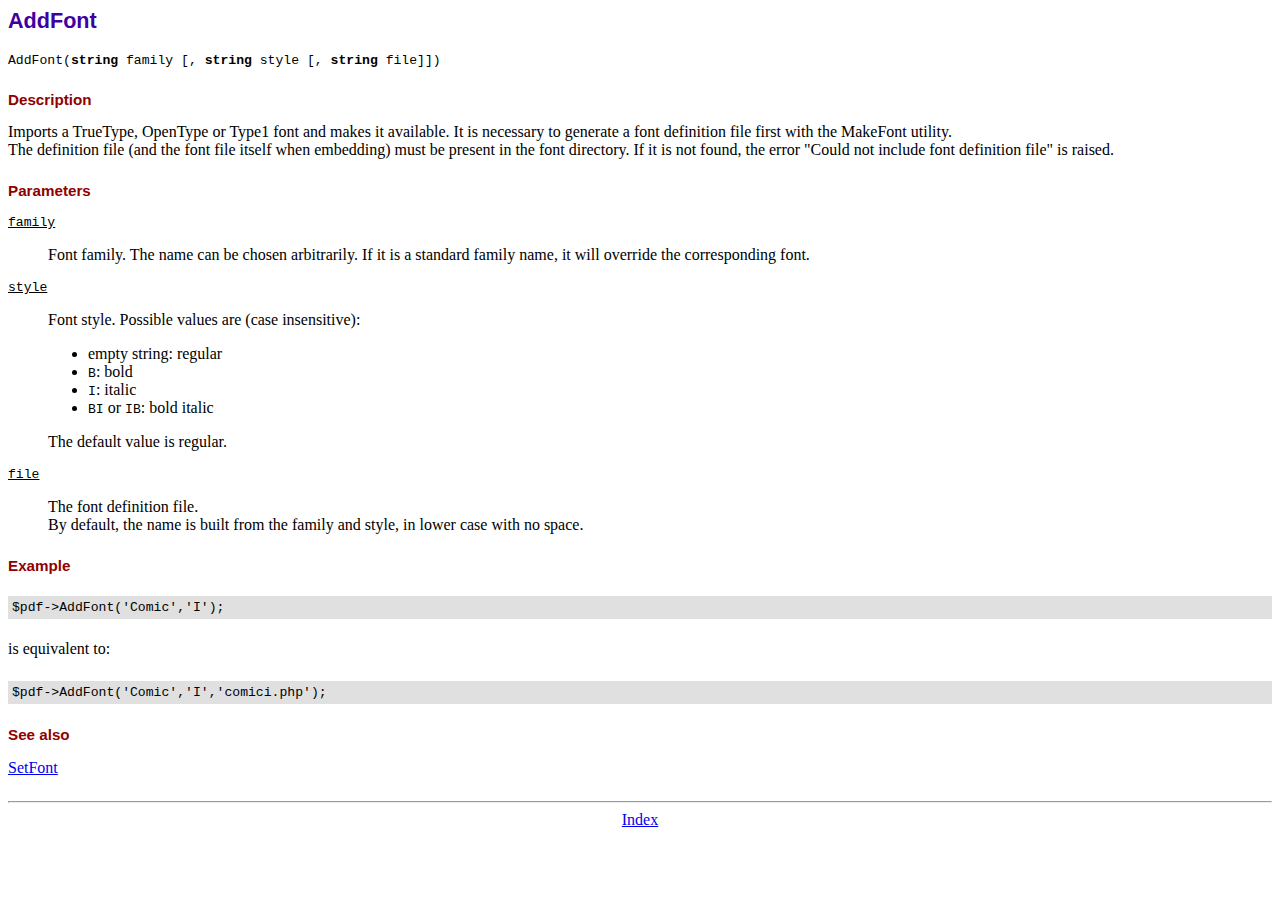
<file: andum.lk/fpdf181/doc/addfont.htm>
<!DOCTYPE html PUBLIC "-//W3C//DTD HTML 4.01 Transitional//EN">
<html>
<head>
<meta http-equiv="Content-Type" content="text/html; charset=ISO-8859-1">
<title>AddFont</title>
<link type="text/css" rel="stylesheet" href="../fpdf.css">
</head>
<body>
<h1>AddFont</h1>
<code>AddFont(<b>string</b> family [, <b>string</b> style [, <b>string</b> file]])</code>
<h2>Description</h2>
Imports a TrueType, OpenType or Type1 font and makes it available. It is necessary to generate a font
definition file first with the MakeFont utility.
<br>
The definition file (and the font file itself when embedding) must be present in the font directory.
If it is not found, the error "Could not include font definition file" is raised.
<h2>Parameters</h2>
<dl class="param">
<dt><code>family</code></dt>
<dd>
Font family. The name can be chosen arbitrarily. If it is a standard family name, it will
override the corresponding font.
</dd>
<dt><code>style</code></dt>
<dd>
Font style. Possible values are (case insensitive):
<ul>
<li>empty string: regular</li>
<li><code>B</code>: bold</li>
<li><code>I</code>: italic</li>
<li><code>BI</code> or <code>IB</code>: bold italic</li>
</ul>
The default value is regular.
</dd>
<dt><code>file</code></dt>
<dd>
The font definition file.
<br>
By default, the name is built from the family and style, in lower case with no space.
</dd>
</dl>
<h2>Example</h2>
<div class="doc-source">
<pre><code>$pdf-&gt;AddFont('Comic','I');</code></pre>
</div>
is equivalent to:
<div class="doc-source">
<pre><code>$pdf-&gt;AddFont('Comic','I','comici.php');</code></pre>
</div>
<h2>See also</h2>
<a href="setfont.htm">SetFont</a>
<hr style="margin-top:1.5em">
<div style="text-align:center"><a href="index.htm">Index</a></div>
</body>
</html>
</file>
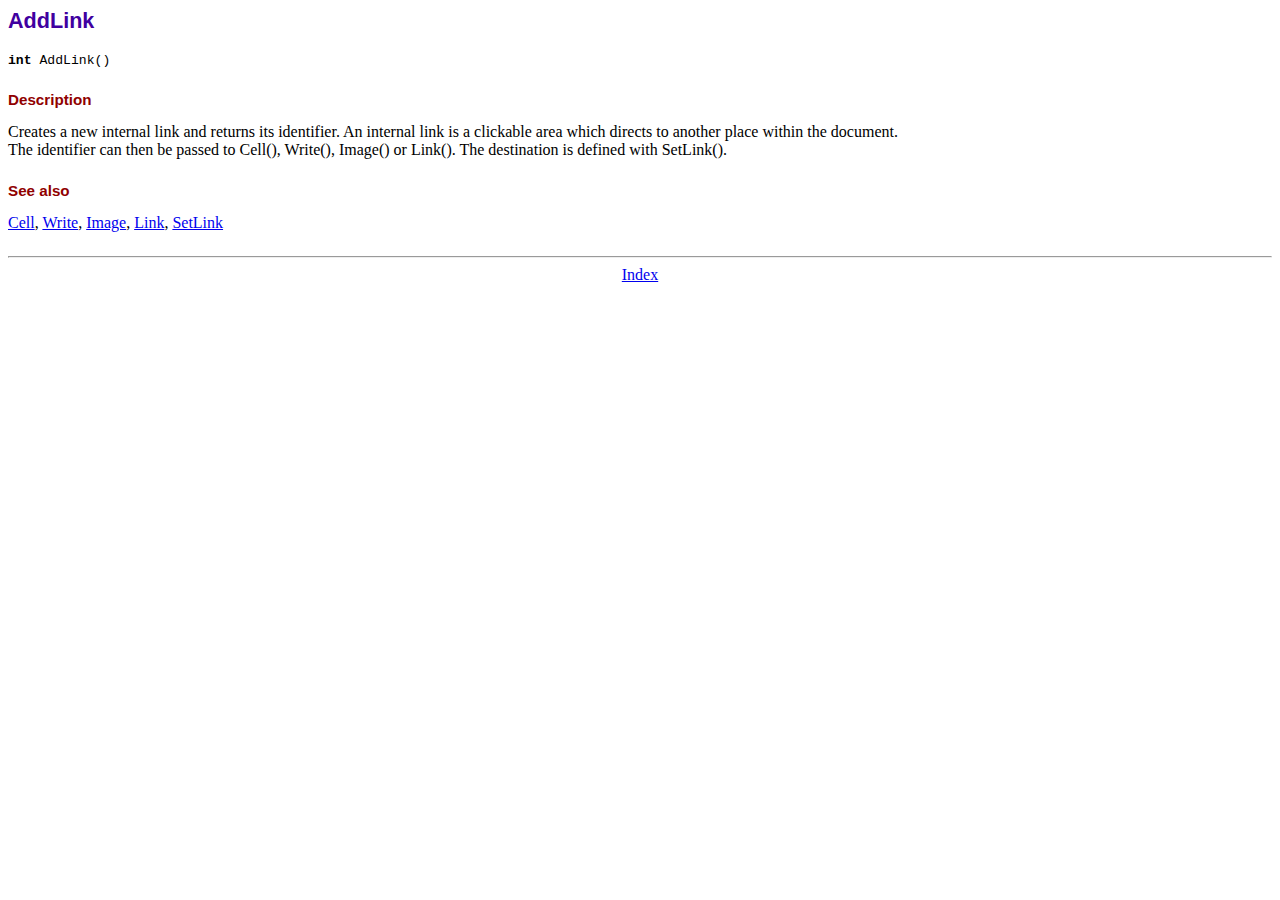
<file: andum.lk/fpdf181/doc/addlink.htm>
<!DOCTYPE html PUBLIC "-//W3C//DTD HTML 4.01 Transitional//EN">
<html>
<head>
<meta http-equiv="Content-Type" content="text/html; charset=ISO-8859-1">
<title>AddLink</title>
<link type="text/css" rel="stylesheet" href="../fpdf.css">
</head>
<body>
<h1>AddLink</h1>
<code><b>int</b> AddLink()</code>
<h2>Description</h2>
Creates a new internal link and returns its identifier. An internal link is a clickable area
which directs to another place within the document.
<br>
The identifier can then be passed to Cell(), Write(), Image() or Link(). The destination is
defined with SetLink().
<h2>See also</h2>
<a href="cell.htm">Cell</a>,
<a href="write.htm">Write</a>,
<a href="image.htm">Image</a>,
<a href="link.htm">Link</a>,
<a href="setlink.htm">SetLink</a>
<hr style="margin-top:1.5em">
<div style="text-align:center"><a href="index.htm">Index</a></div>
</body>
</html>
</file>
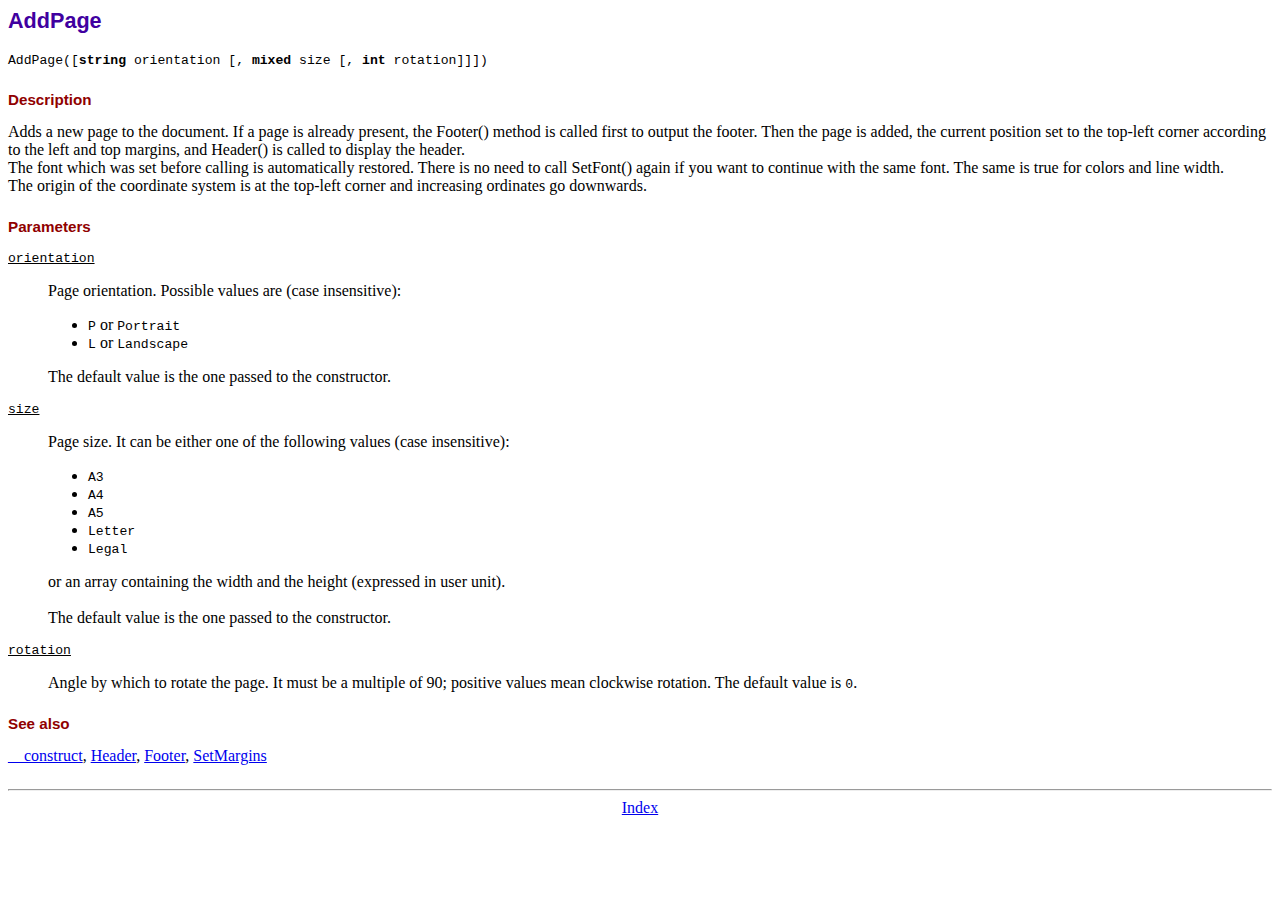
<file: andum.lk/fpdf181/doc/addpage.htm>
<!DOCTYPE html PUBLIC "-//W3C//DTD HTML 4.01 Transitional//EN">
<html>
<head>
<meta http-equiv="Content-Type" content="text/html; charset=ISO-8859-1">
<title>AddPage</title>
<link type="text/css" rel="stylesheet" href="../fpdf.css">
</head>
<body>
<h1>AddPage</h1>
<code>AddPage([<b>string</b> orientation [, <b>mixed</b> size [, <b>int</b> rotation]]])</code>
<h2>Description</h2>
Adds a new page to the document. If a page is already present, the Footer() method is called
first to output the footer. Then the page is added, the current position set to the top-left
corner according to the left and top margins, and Header() is called to display the header.
<br>
The font which was set before calling is automatically restored. There is no need to call
SetFont() again if you want to continue with the same font. The same is true for colors and
line width.
<br>
The origin of the coordinate system is at the top-left corner and increasing ordinates go
downwards.
<h2>Parameters</h2>
<dl class="param">
<dt><code>orientation</code></dt>
<dd>
Page orientation. Possible values are (case insensitive):
<ul>
<li><code>P</code> or <code>Portrait</code></li>
<li><code>L</code> or <code>Landscape</code></li>
</ul>
The default value is the one passed to the constructor.
</dd>
<dt><code>size</code></dt>
<dd>
Page size. It can be either one of the following values (case insensitive):
<ul>
<li><code>A3</code></li>
<li><code>A4</code></li>
<li><code>A5</code></li>
<li><code>Letter</code></li>
<li><code>Legal</code></li>
</ul>
or an array containing the width and the height (expressed in user unit).<br>
<br>
The default value is the one passed to the constructor.
</dd>
<dt><code>rotation</code></dt>
<dd>
Angle by which to rotate the page. It must be a multiple of 90; positive values
mean clockwise rotation. The default value is <code>0</code>.
</dd>
</dl>
<h2>See also</h2>
<a href="__construct.htm">__construct</a>,
<a href="header.htm">Header</a>,
<a href="footer.htm">Footer</a>,
<a href="setmargins.htm">SetMargins</a>
<hr style="margin-top:1.5em">
<div style="text-align:center"><a href="index.htm">Index</a></div>
</body>
</html>
</file>
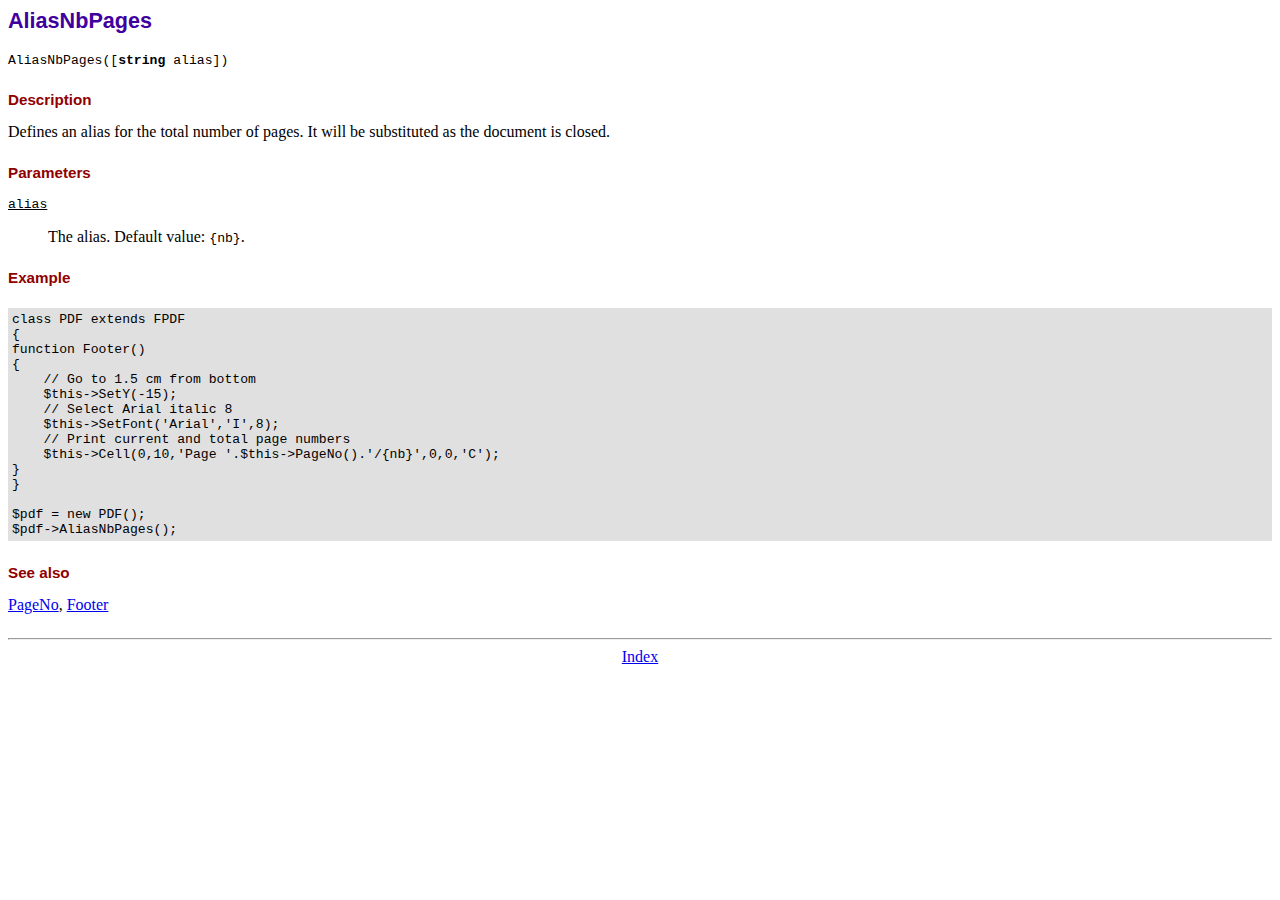
<file: andum.lk/fpdf181/doc/aliasnbpages.htm>
<!DOCTYPE html PUBLIC "-//W3C//DTD HTML 4.01 Transitional//EN">
<html>
<head>
<meta http-equiv="Content-Type" content="text/html; charset=ISO-8859-1">
<title>AliasNbPages</title>
<link type="text/css" rel="stylesheet" href="../fpdf.css">
</head>
<body>
<h1>AliasNbPages</h1>
<code>AliasNbPages([<b>string</b> alias])</code>
<h2>Description</h2>
Defines an alias for the total number of pages. It will be substituted as the document is
closed.
<h2>Parameters</h2>
<dl class="param">
<dt><code>alias</code></dt>
<dd>
The alias. Default value: <code>{nb}</code>.
</dd>
</dl>
<h2>Example</h2>
<div class="doc-source">
<pre><code>class PDF extends FPDF
{
function Footer()
{
    // Go to 1.5 cm from bottom
    $this-&gt;SetY(-15);
    // Select Arial italic 8
    $this-&gt;SetFont('Arial','I',8);
    // Print current and total page numbers
    $this-&gt;Cell(0,10,'Page '.$this-&gt;PageNo().'/{nb}',0,0,'C');
}
}

$pdf = new PDF();
$pdf-&gt;AliasNbPages();</code></pre>
</div>
<h2>See also</h2>
<a href="pageno.htm">PageNo</a>,
<a href="footer.htm">Footer</a>
<hr style="margin-top:1.5em">
<div style="text-align:center"><a href="index.htm">Index</a></div>
</body>
</html>
</file>
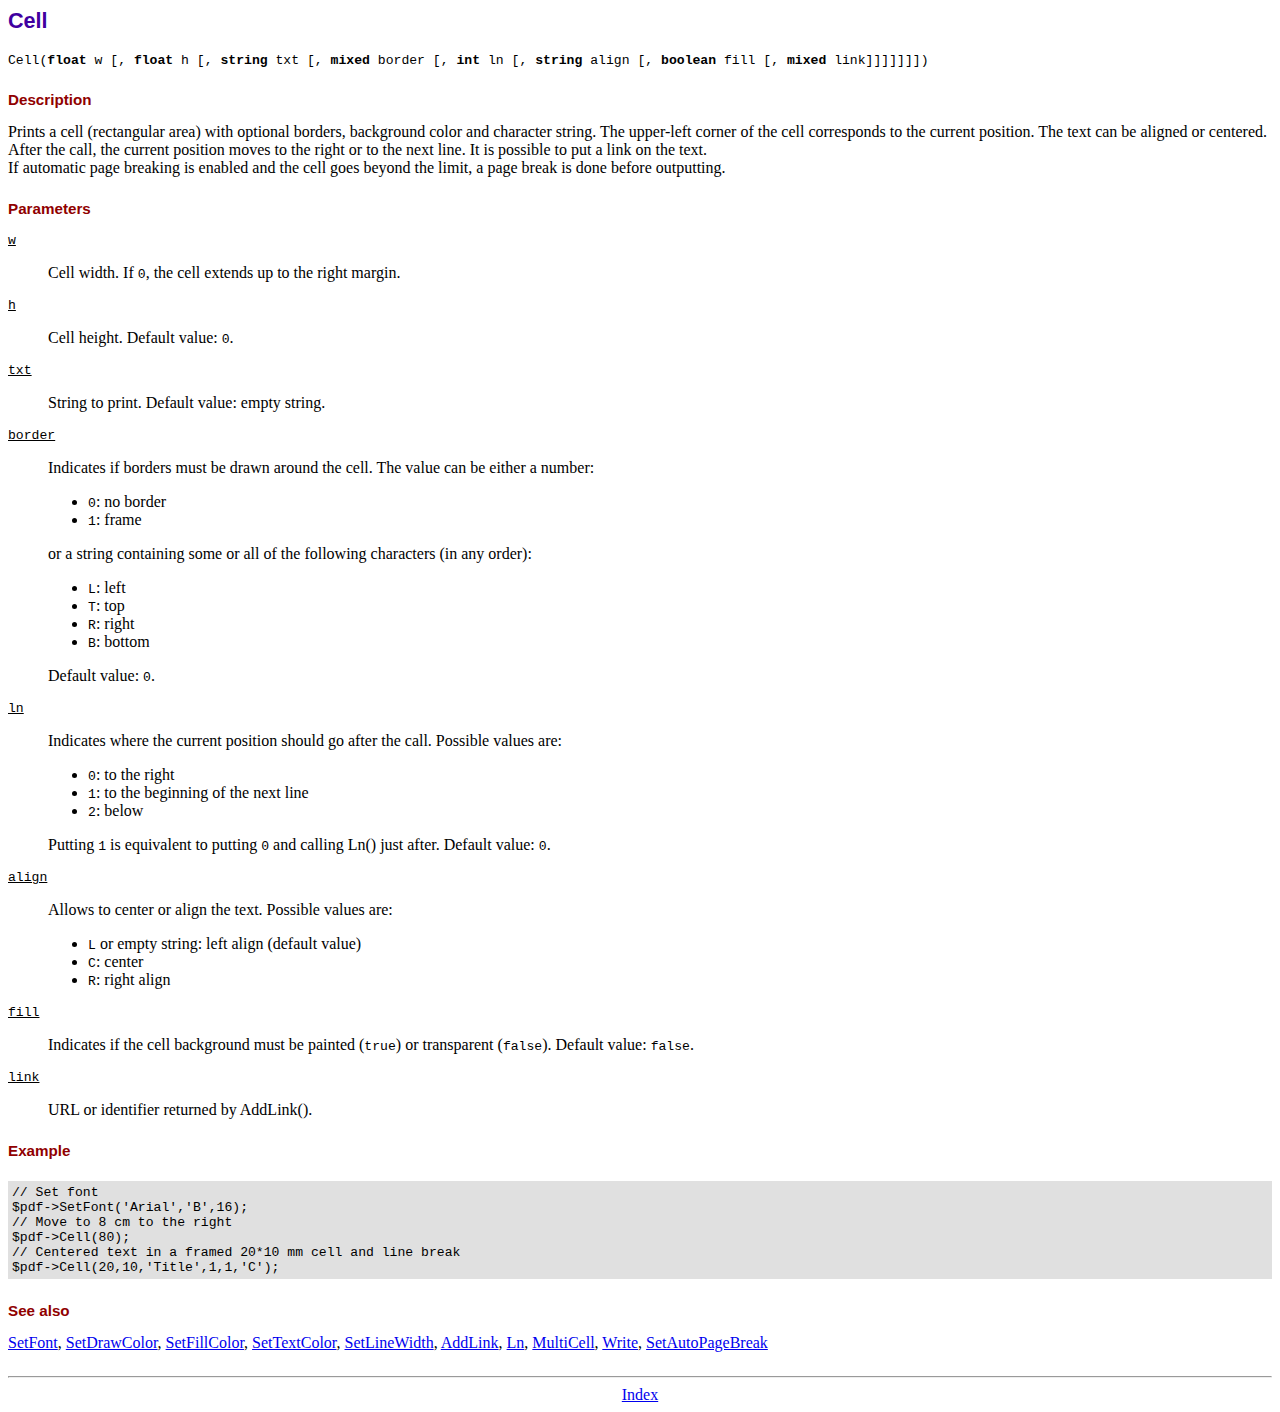
<file: andum.lk/fpdf181/doc/cell.htm>
<!DOCTYPE html PUBLIC "-//W3C//DTD HTML 4.01 Transitional//EN">
<html>
<head>
<meta http-equiv="Content-Type" content="text/html; charset=ISO-8859-1">
<title>Cell</title>
<link type="text/css" rel="stylesheet" href="../fpdf.css">
</head>
<body>
<h1>Cell</h1>
<code>Cell(<b>float</b> w [, <b>float</b> h [, <b>string</b> txt [, <b>mixed</b> border [, <b>int</b> ln [, <b>string</b> align [, <b>boolean</b> fill [, <b>mixed</b> link]]]]]]])</code>
<h2>Description</h2>
Prints a cell (rectangular area) with optional borders, background color and character string.
The upper-left corner of the cell corresponds to the current position. The text can be aligned
or centered. After the call, the current position moves to the right or to the next line. It is
possible to put a link on the text.
<br>
If automatic page breaking is enabled and the cell goes beyond the limit, a page break is
done before outputting.
<h2>Parameters</h2>
<dl class="param">
<dt><code>w</code></dt>
<dd>
Cell width. If <code>0</code>, the cell extends up to the right margin.
</dd>
<dt><code>h</code></dt>
<dd>
Cell height.
Default value: <code>0</code>.
</dd>
<dt><code>txt</code></dt>
<dd>
String to print.
Default value: empty string.
</dd>
<dt><code>border</code></dt>
<dd>
Indicates if borders must be drawn around the cell. The value can be either a number:
<ul>
<li><code>0</code>: no border</li>
<li><code>1</code>: frame</li>
</ul>
or a string containing some or all of the following characters (in any order):
<ul>
<li><code>L</code>: left</li>
<li><code>T</code>: top</li>
<li><code>R</code>: right</li>
<li><code>B</code>: bottom</li>
</ul>
Default value: <code>0</code>.
</dd>
<dt><code>ln</code></dt>
<dd>
Indicates where the current position should go after the call. Possible values are:
<ul>
<li><code>0</code>: to the right</li>
<li><code>1</code>: to the beginning of the next line</li>
<li><code>2</code>: below</li>
</ul>
Putting <code>1</code> is equivalent to putting <code>0</code> and calling Ln() just after.
Default value: <code>0</code>.
</dd>
<dt><code>align</code></dt>
<dd>
Allows to center or align the text. Possible values are:
<ul>
<li><code>L</code> or empty string: left align (default value)</li>
<li><code>C</code>: center</li>
<li><code>R</code>: right align</li>
</ul>
</dd>
<dt><code>fill</code></dt>
<dd>
Indicates if the cell background must be painted (<code>true</code>) or transparent (<code>false</code>).
Default value: <code>false</code>.
</dd>
<dt><code>link</code></dt>
<dd>
URL or identifier returned by AddLink().
</dd>
</dl>
<h2>Example</h2>
<div class="doc-source">
<pre><code>// Set font
$pdf-&gt;SetFont('Arial','B',16);
// Move to 8 cm to the right
$pdf-&gt;Cell(80);
// Centered text in a framed 20*10 mm cell and line break
$pdf-&gt;Cell(20,10,'Title',1,1,'C');</code></pre>
</div>
<h2>See also</h2>
<a href="setfont.htm">SetFont</a>,
<a href="setdrawcolor.htm">SetDrawColor</a>,
<a href="setfillcolor.htm">SetFillColor</a>,
<a href="settextcolor.htm">SetTextColor</a>,
<a href="setlinewidth.htm">SetLineWidth</a>,
<a href="addlink.htm">AddLink</a>,
<a href="ln.htm">Ln</a>,
<a href="multicell.htm">MultiCell</a>,
<a href="write.htm">Write</a>,
<a href="setautopagebreak.htm">SetAutoPageBreak</a>
<hr style="margin-top:1.5em">
<div style="text-align:center"><a href="index.htm">Index</a></div>
</body>
</html>
</file>
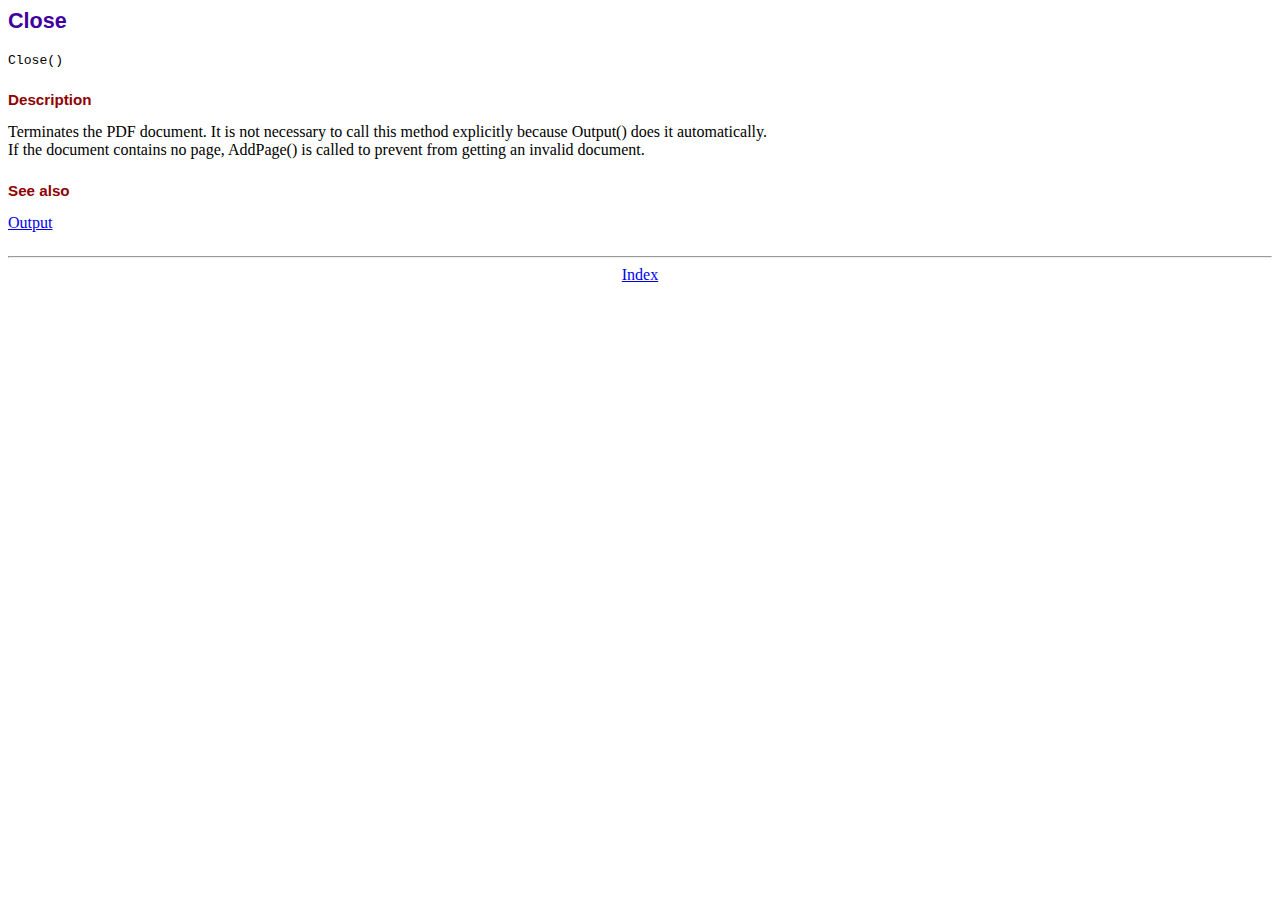
<file: andum.lk/fpdf181/doc/close.htm>
<!DOCTYPE html PUBLIC "-//W3C//DTD HTML 4.01 Transitional//EN">
<html>
<head>
<meta http-equiv="Content-Type" content="text/html; charset=ISO-8859-1">
<title>Close</title>
<link type="text/css" rel="stylesheet" href="../fpdf.css">
</head>
<body>
<h1>Close</h1>
<code>Close()</code>
<h2>Description</h2>
Terminates the PDF document. It is not necessary to call this method explicitly because Output()
does it automatically.
<br>
If the document contains no page, AddPage() is called to prevent from getting an invalid document.
<h2>See also</h2>
<a href="output.htm">Output</a>
<hr style="margin-top:1.5em">
<div style="text-align:center"><a href="index.htm">Index</a></div>
</body>
</html>
</file>
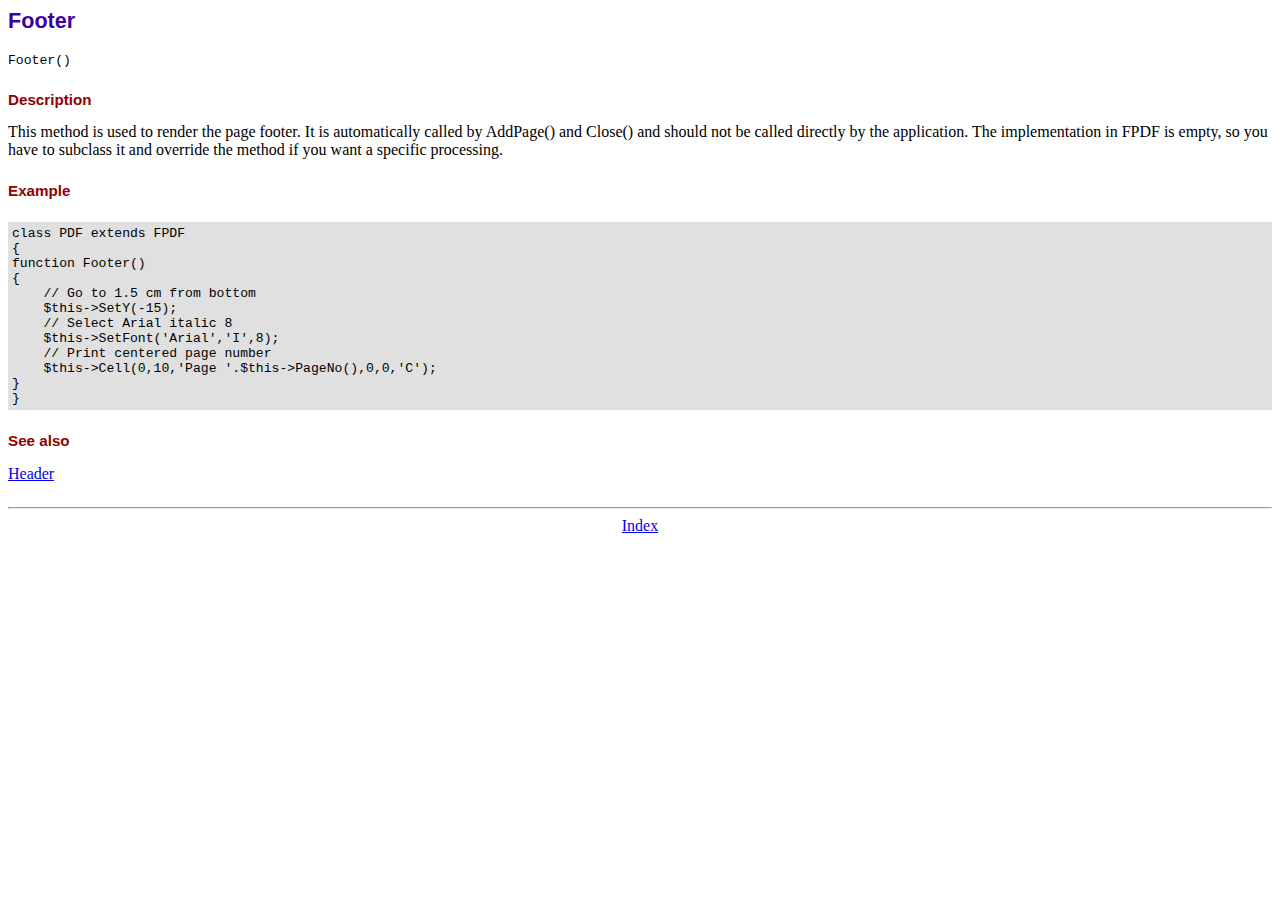
<file: andum.lk/fpdf181/doc/footer.htm>
<!DOCTYPE html PUBLIC "-//W3C//DTD HTML 4.01 Transitional//EN">
<html>
<head>
<meta http-equiv="Content-Type" content="text/html; charset=ISO-8859-1">
<title>Footer</title>
<link type="text/css" rel="stylesheet" href="../fpdf.css">
</head>
<body>
<h1>Footer</h1>
<code>Footer()</code>
<h2>Description</h2>
This method is used to render the page footer. It is automatically called by AddPage() and
Close() and should not be called directly by the application. The implementation in FPDF is
empty, so you have to subclass it and override the method if you want a specific processing.
<h2>Example</h2>
<div class="doc-source">
<pre><code>class PDF extends FPDF
{
function Footer()
{
    // Go to 1.5 cm from bottom
    $this-&gt;SetY(-15);
    // Select Arial italic 8
    $this-&gt;SetFont('Arial','I',8);
    // Print centered page number
    $this-&gt;Cell(0,10,'Page '.$this-&gt;PageNo(),0,0,'C');
}
}</code></pre>
</div>
<h2>See also</h2>
<a href="header.htm">Header</a>
<hr style="margin-top:1.5em">
<div style="text-align:center"><a href="index.htm">Index</a></div>
</body>
</html>
</file>
<file: andum.lk/fpdf181/fpdf.css>
body {font-family:"Times New Roman",serif}
h1 {font:bold 135% Arial,sans-serif; color:#4000A0; margin-bottom:0.9em}
h2 {font:bold 95% Arial,sans-serif; color:#900000; margin-top:1.5em; margin-bottom:1em}
dl.param dt {text-decoration:underline}
dl.param dd {margin-top:1em; margin-bottom:1em}
dl.param ul {margin-top:1em; margin-bottom:1em}
tt, code, kbd {font-family:"Courier New",Courier,monospace; font-size:82%}
div.source {margin-top:1.4em; margin-bottom:1.3em}
div.source pre {display:table; border:1px solid #24246A; width:100%; margin:0em; font-family:inherit; font-size:100%}
div.source code {display:block; border:1px solid #C5C5EC; background-color:#F0F5FF; padding:6px; color:#000000}
div.doc-source {margin-top:1.4em; margin-bottom:1.3em}
div.doc-source pre {display:table; width:100%; margin:0em; font-family:inherit; font-size:100%}
div.doc-source code {display:block; background-color:#E0E0E0; padding:4px}
.kw {color:#000080; font-weight:bold}
.str {color:#CC0000}
.cmt {color:#008000}
p.demo {text-align:center; margin-top:-0.9em}
a.demo {text-decoration:none; font-weight:bold; color:#0000CC}
a.demo:link {text-decoration:none; font-weight:bold; color:#0000CC}
a.demo:hover {text-decoration:none; font-weight:bold; color:#0000FF}
a.demo:active {text-decoration:none; font-weight:bold; color:#0000FF}
</file>
